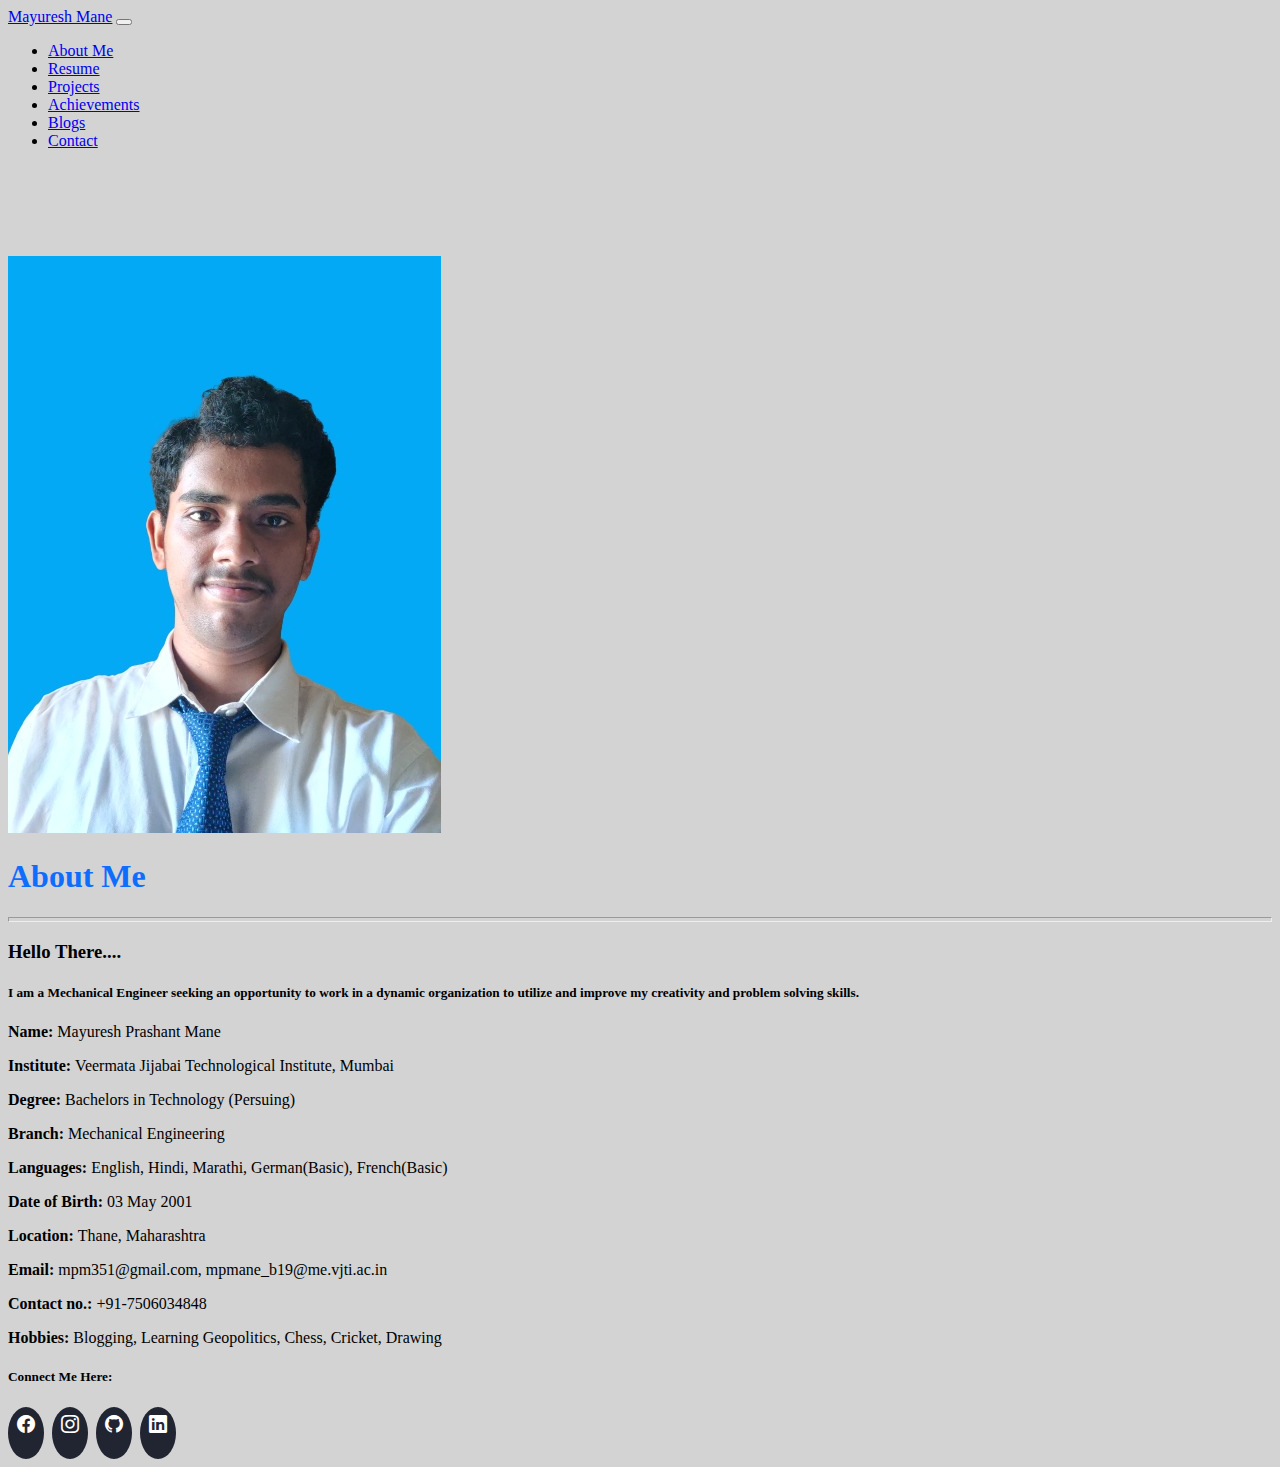
<file: index.html>
<!DOCTYPE html>
<html lang="en">
<head>
    <meta charset="UTF-8">
    <meta http-equiv="X-UA-Compatible" content="IE=edge">
    <meta name="viewport" content="width=device-width, initial-scale=1.0">
    <title>Mayuresh Mane</title>
    <link href="https://cdn.jsdelivr.net/npm/bootstrap@5.0.2/dist/css/bootstrap.min.css" rel="stylesheet" integrity="sha384-EVSTQN3/azprG1Anm3QDgpJLIm9Nao0Yz1ztcQTwFspd3yD65VohhpuuCOmLASjC" crossorigin="anonymous">
    <link rel="stylesheet" href="https://cdn.jsdelivr.net/npm/bootstrap-icons@1.8.1/font/bootstrap-icons.css">
    <link rel="stylesheet" href="style.css">
</head>
<body style="background-color: lightgray;">
    
    <!--Navigation Bar-->
    <nav class="navbar navbar-expand-lg navbar-dark bg-dark fixed-top border-bottom border-primary border-3 ">
        <span style="width: 30px;"></span>
        <a class="navbar-brand fs-3 text-primary" href="index.html" style="font-size: 40;">Mayuresh Mane</a>

        <button class="navbar-toggler" type="button" data-bs-toggle="collapse" data-bs-target="#navbarToggler" aria-controls="navbarTogglerDemo01" aria-expanded="false" aria-label="Toggle navigation">
          <span class="navbar-toggler-icon"></span>
        </button>

        <div class="collapse navbar-collapse justify-content-end align-center " id="navbarToggler">
            <ul class="navbar-nav mb-2 mb-lg-0">
              <li class="nav-item border-bottom border-3 border-primary">
                <a href="index.html" class="nav-link active">About Me</a>
              </li>
              <li class="nav-item">
                <a href="Resume.html" class="nav-link">Resume</a>
              </li>
              <li class="nav-item">
                <a href="Projects.html" class="nav-link">Projects</a>
              </li>
              <li class="nav-item">
                <a href="Achievements.html" class="nav-link">Achievements</a>
              </li>
              <li class="nav-item">
                <a href="Blogs.html" class="nav-link">Blogs</a>
              </li>
              <li class="nav-item">
                <a href="Contact.html" class="nav-link">Contact</a>
              </li>
            </ul>
          </div>
        
    </nav>

    <div style="height: 90px;"></div>

    <!--About Me Section-->
    <div class="card my-4 mx-4 border border-4 border-primary">
        <div class="row g-0">
          <div class="col-md-3">
            <img src="assets/Profile-removebg-preview.jpg" class="img-fluid" alt="...">
          </div>
          <div class="col-md-9">
            <div class="card-body">
              <h1 class="card-title" style="color: #0d6efd;">About Me</h1>
              <hr style="color: #0d6efd; height: 3px;">
              <h3>Hello There....</h3>
              <h5>I am a Mechanical Engineer seeking an opportunity to work in a dynamic organization to utilize and improve my creativity and problem solving skills.</h5>
              <div class="row">
                <div class="col-6">
                  <p><b>Name: </b>Mayuresh Prashant Mane</p>
                  <p><b>Institute: </b>Veermata Jijabai Technological Institute, Mumbai</p>
                  <p><b>Degree: </b>Bachelors in Technology (Persuing)</p>
                  <p><b>Branch: </b>Mechanical Engineering</p>
                  <p><b>Languages: </b>English, Hindi, Marathi, German(Basic), French(Basic)</p>
                </div>
                <div class="col-6">
                  <p><b>Date of Birth: </b>03 May 2001</p>
                  <p><b>Location: </b>Thane, Maharashtra</p>
                  <p><b>Email: </b>mpm351@gmail.com, mpmane_b19@me.vjti.ac.in</p>
                  <p><b>Contact no.: </b>+91-7506034848</p>
                  <p><b>Hobbies: </b>Blogging, Learning Geopolitics, Chess, Cricket, Drawing</p>
                </div>
              </div>
              <h5>Connect Me Here:</h5>
              <div class="social-links mt-3 ">
                <a href="https://www.facebook.com/mayuresh.mane.31/" style="size: 30px;"><i class="bi bi-facebook bi-3"></i></a>
                <a href="https://www.instagram.com/mayuresh.mane.31/" ><i class="bi bi-instagram"></i></a>
                <a href="https://github.com/Mayuresh351" ><i class="bi bi-github"></i></a>
                <a href="https://www.linkedin.com/in/mayuresh-mane-719224189/"><i class="bi bi-linkedin"></i></a>
              </div>
            </div>
          </div>
        </div>
      </div>

    <!--JQuery links-->
    <script src="https://cdn.jsdelivr.net/npm/@popperjs/core@2.9.2/dist/umd/popper.min.js" integrity="sha384-IQsoLXl5PILFhosVNubq5LC7Qb9DXgDA9i+tQ8Zj3iwWAwPtgFTxbJ8NT4GN1R8p" crossorigin="anonymous"></script>
    <script src="https://cdn.jsdelivr.net/npm/bootstrap@5.0.2/dist/js/bootstrap.min.js" integrity="sha384-cVKIPhGWiC2Al4u+LWgxfKTRIcfu0JTxR+EQDz/bgldoEyl4H0zUF0QKbrJ0EcQF" crossorigin="anonymous"></script>
</body>
</html>
</file>
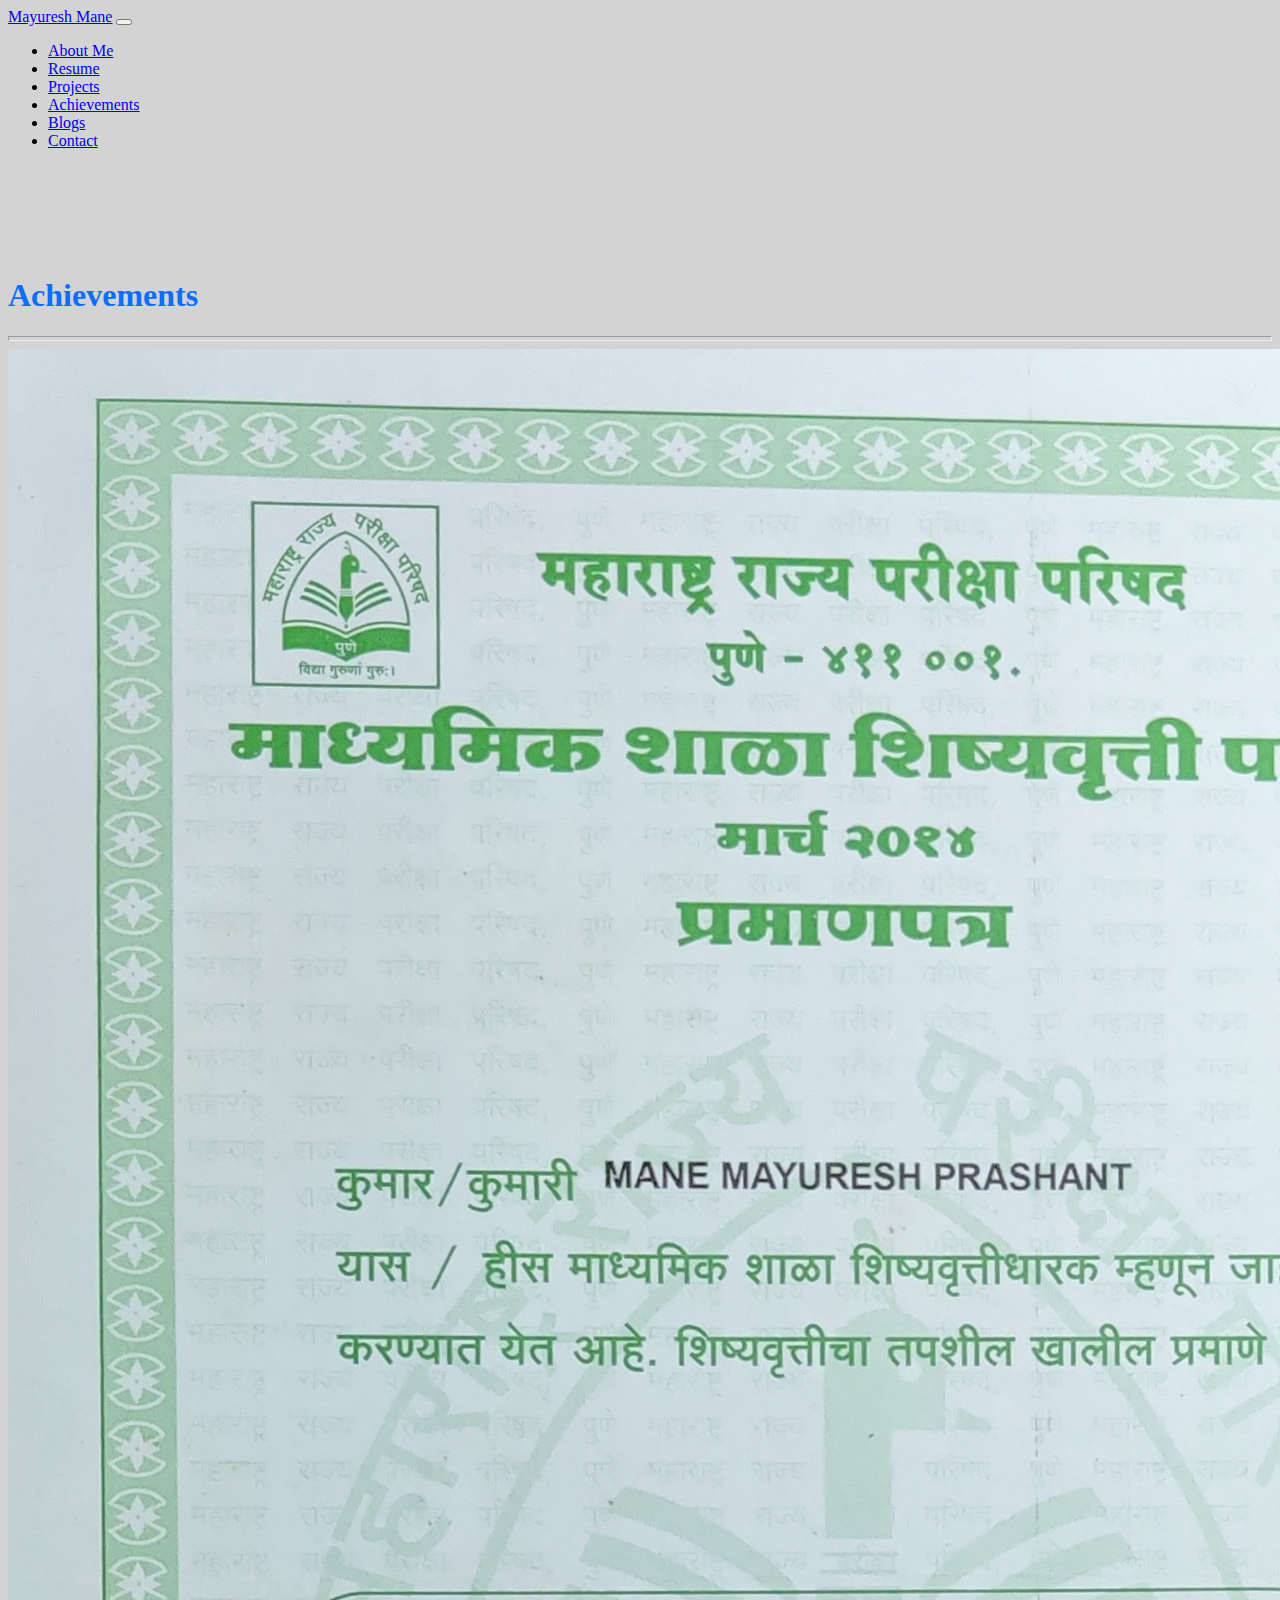
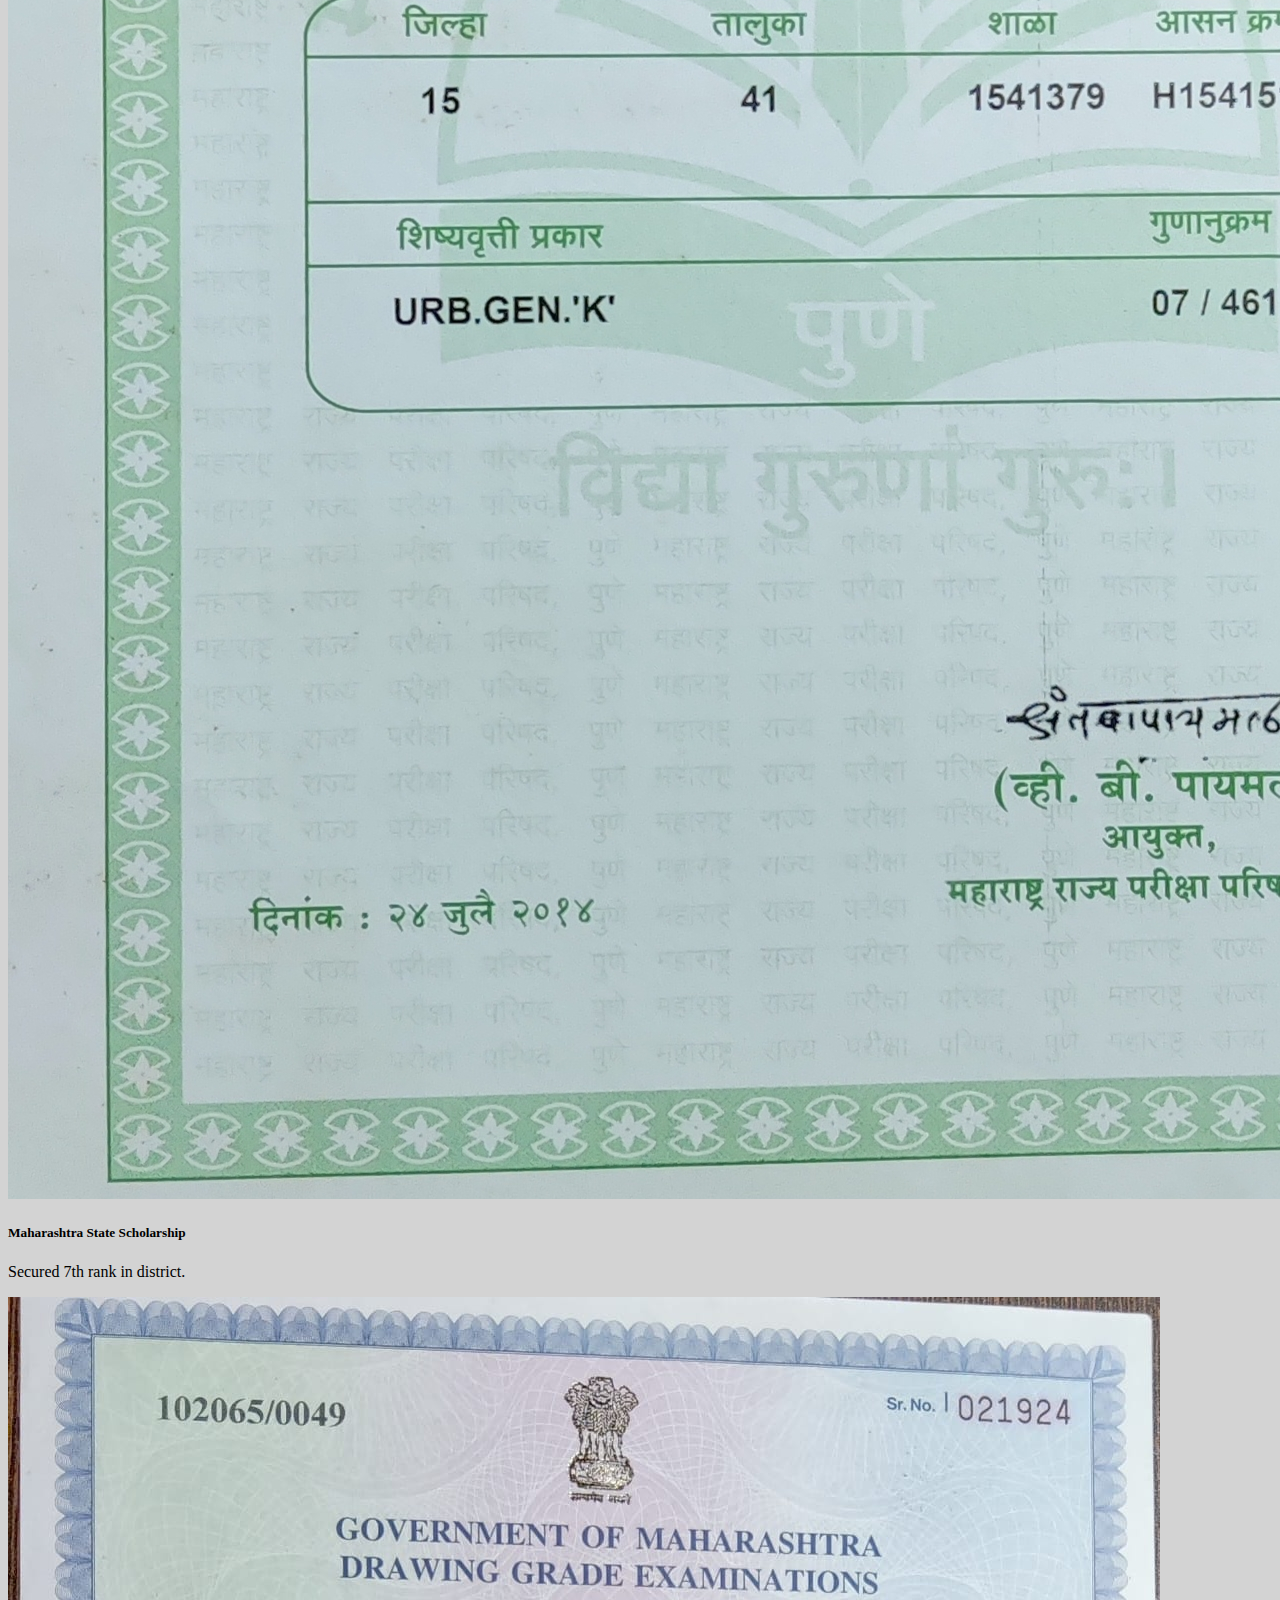
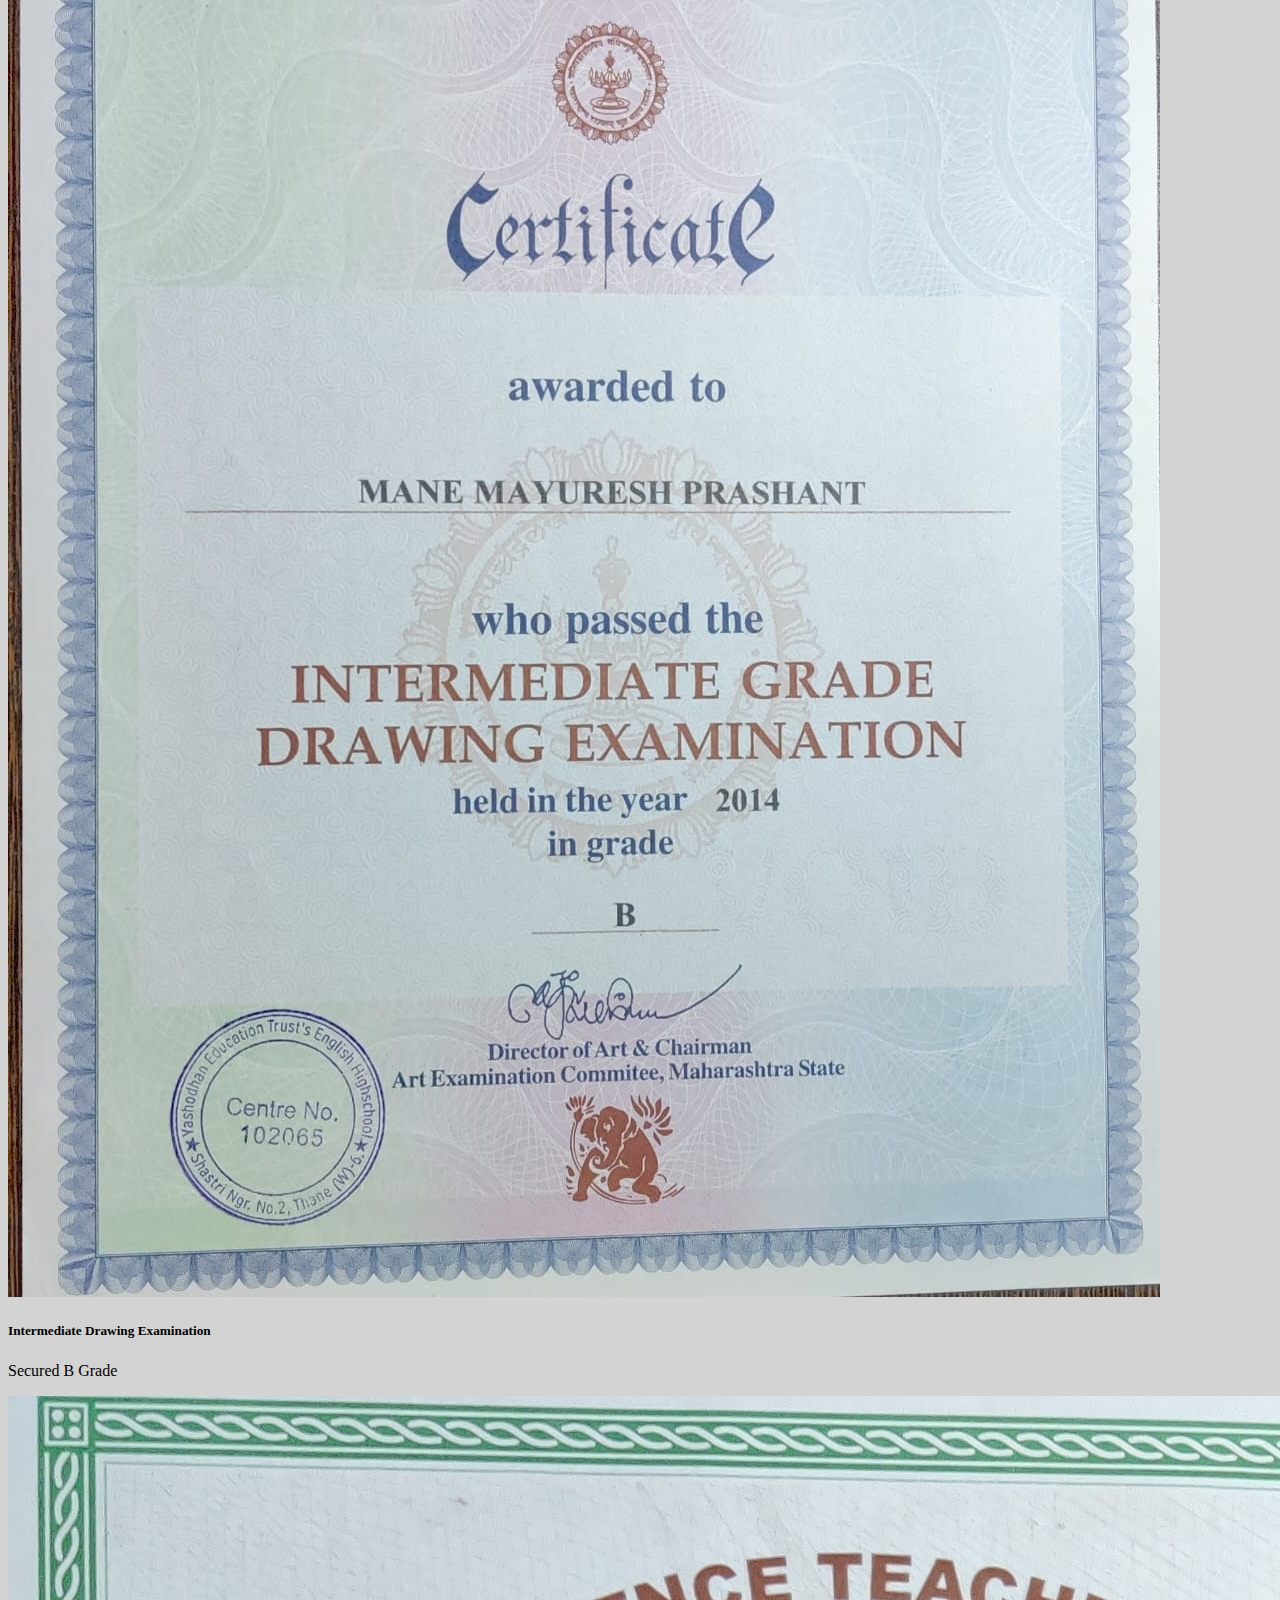
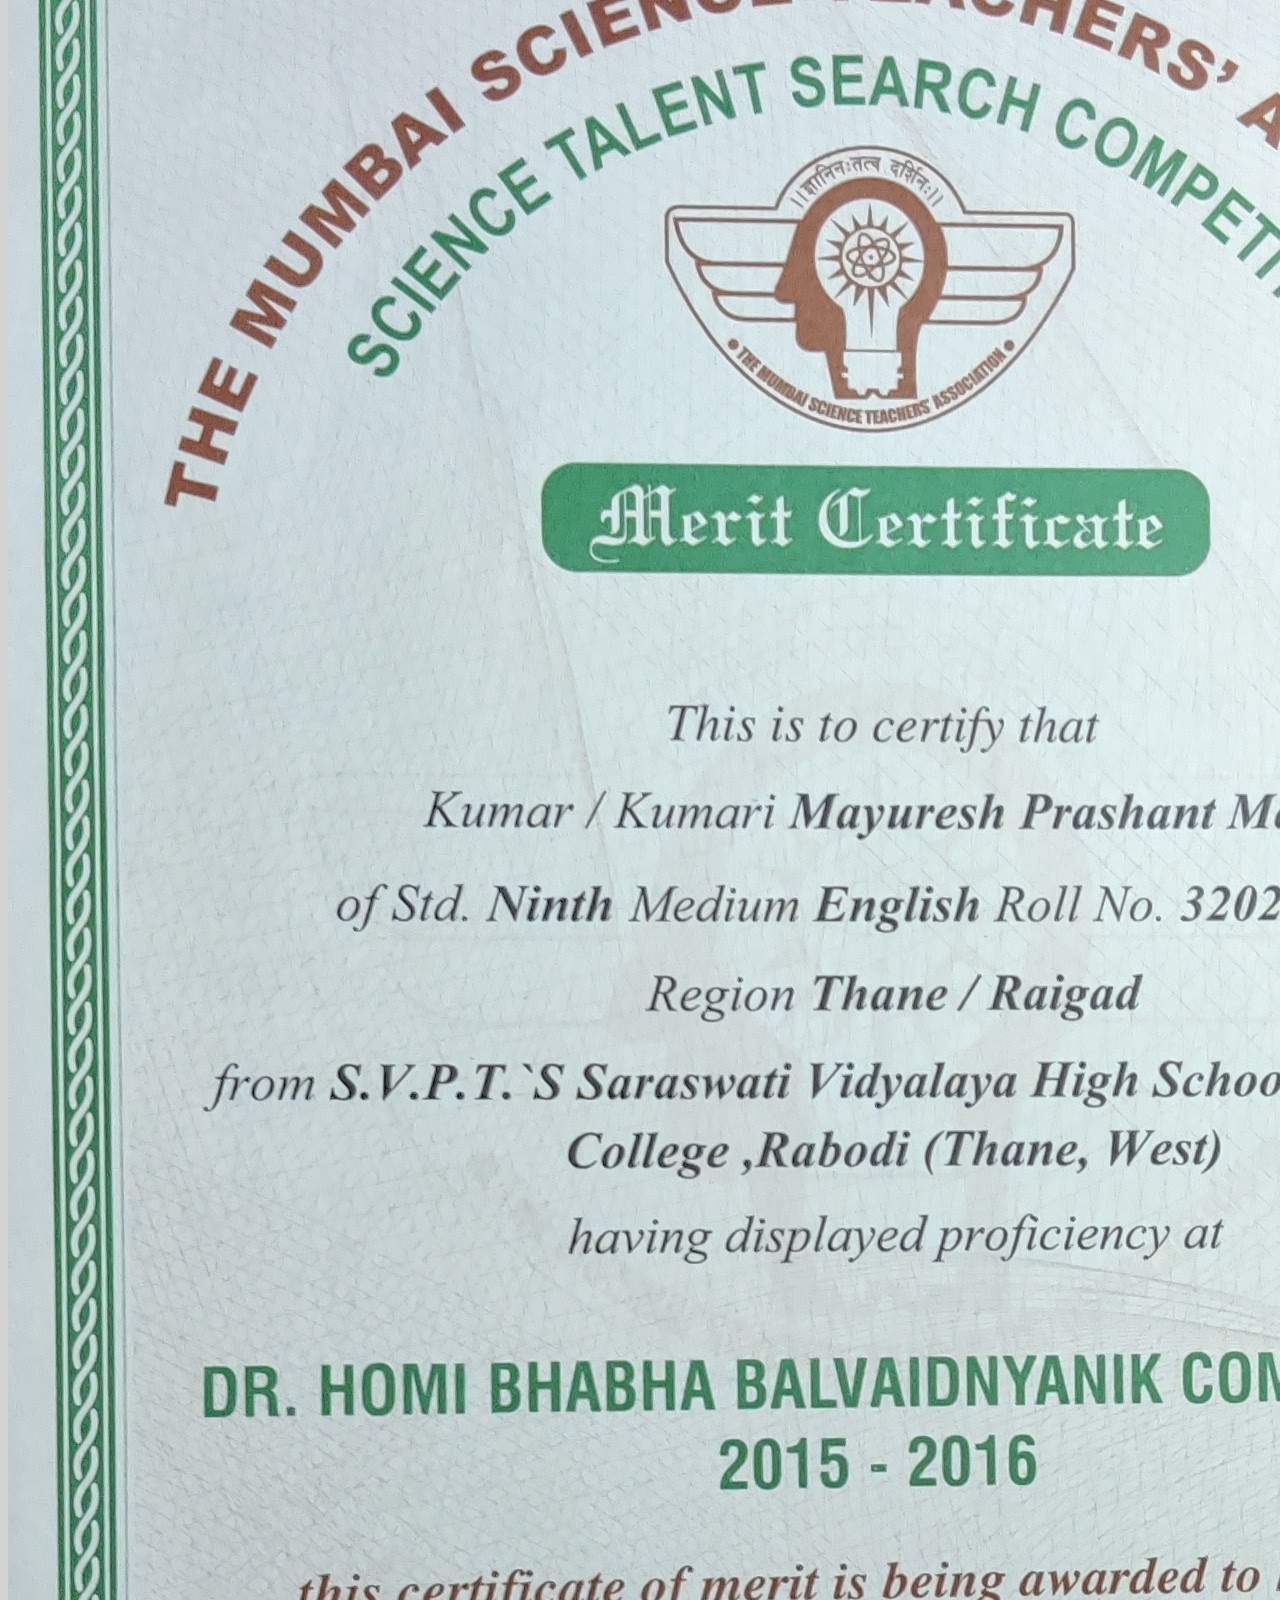
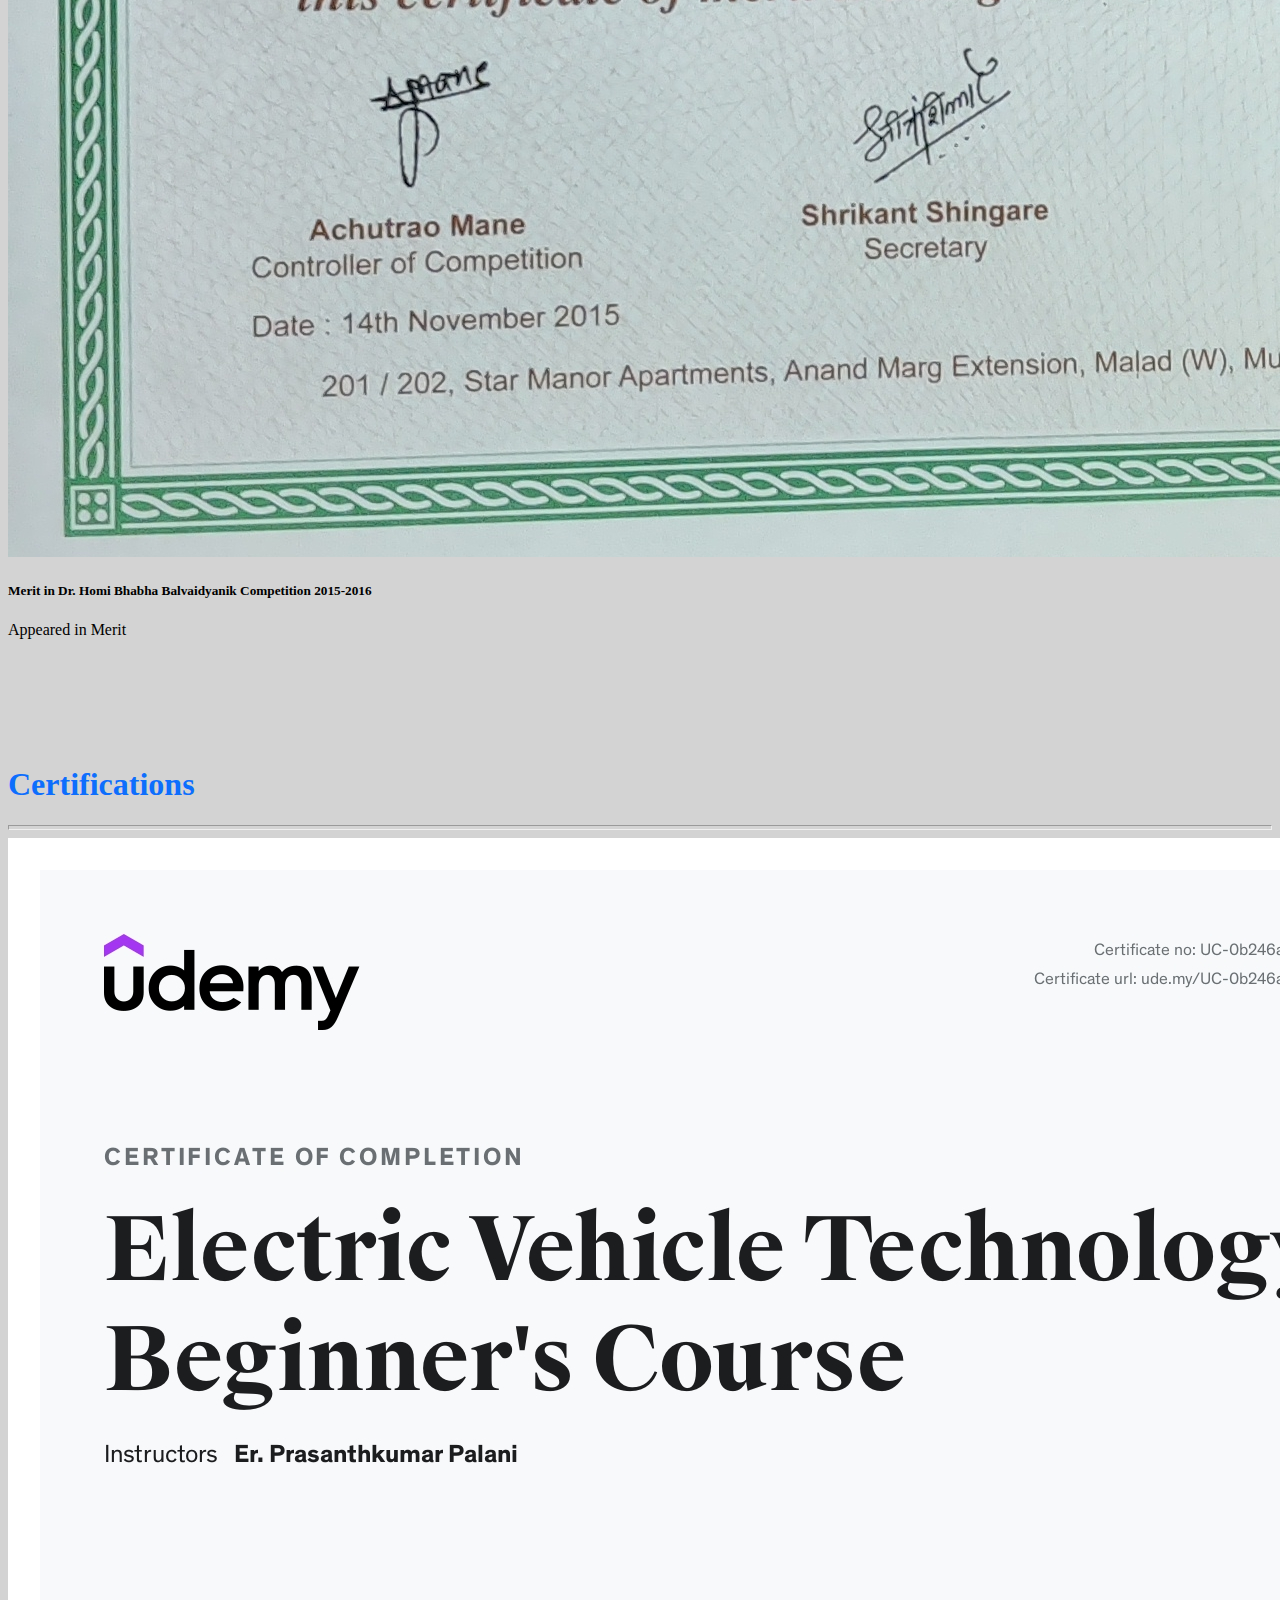
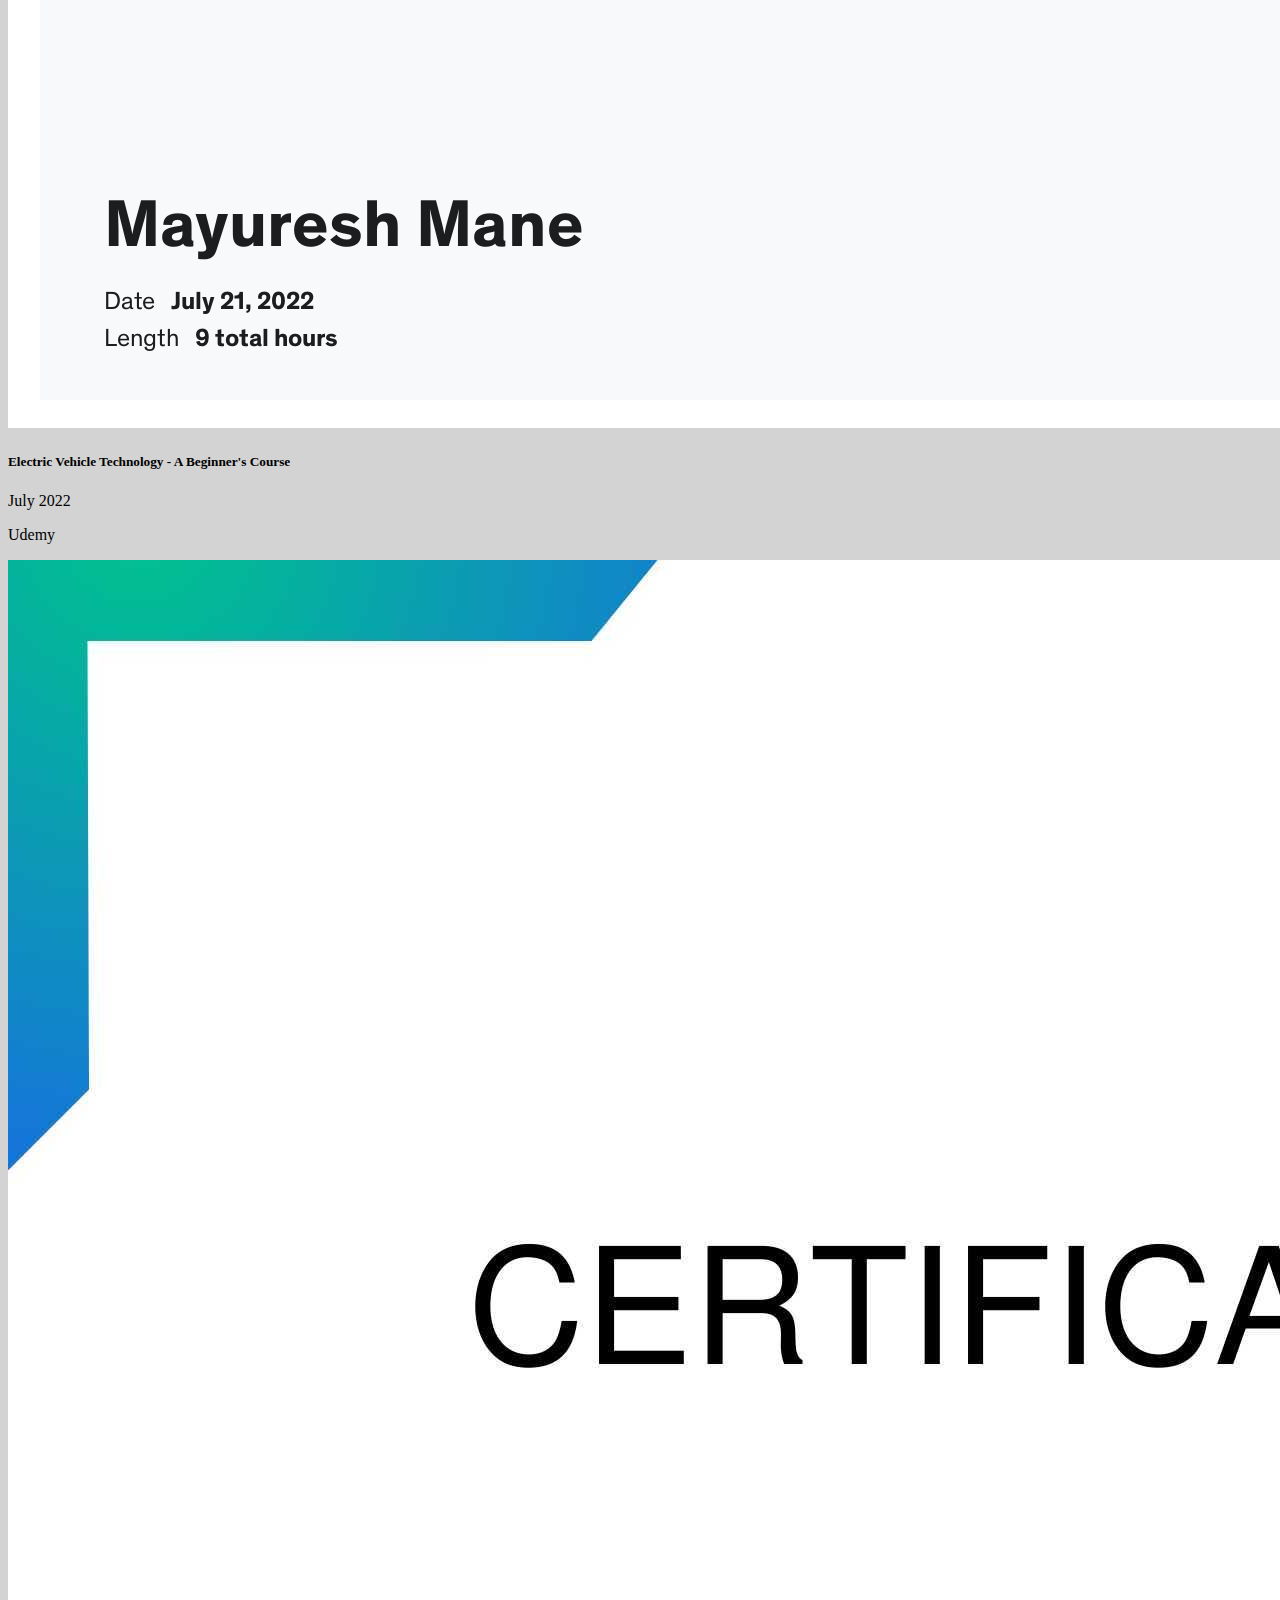
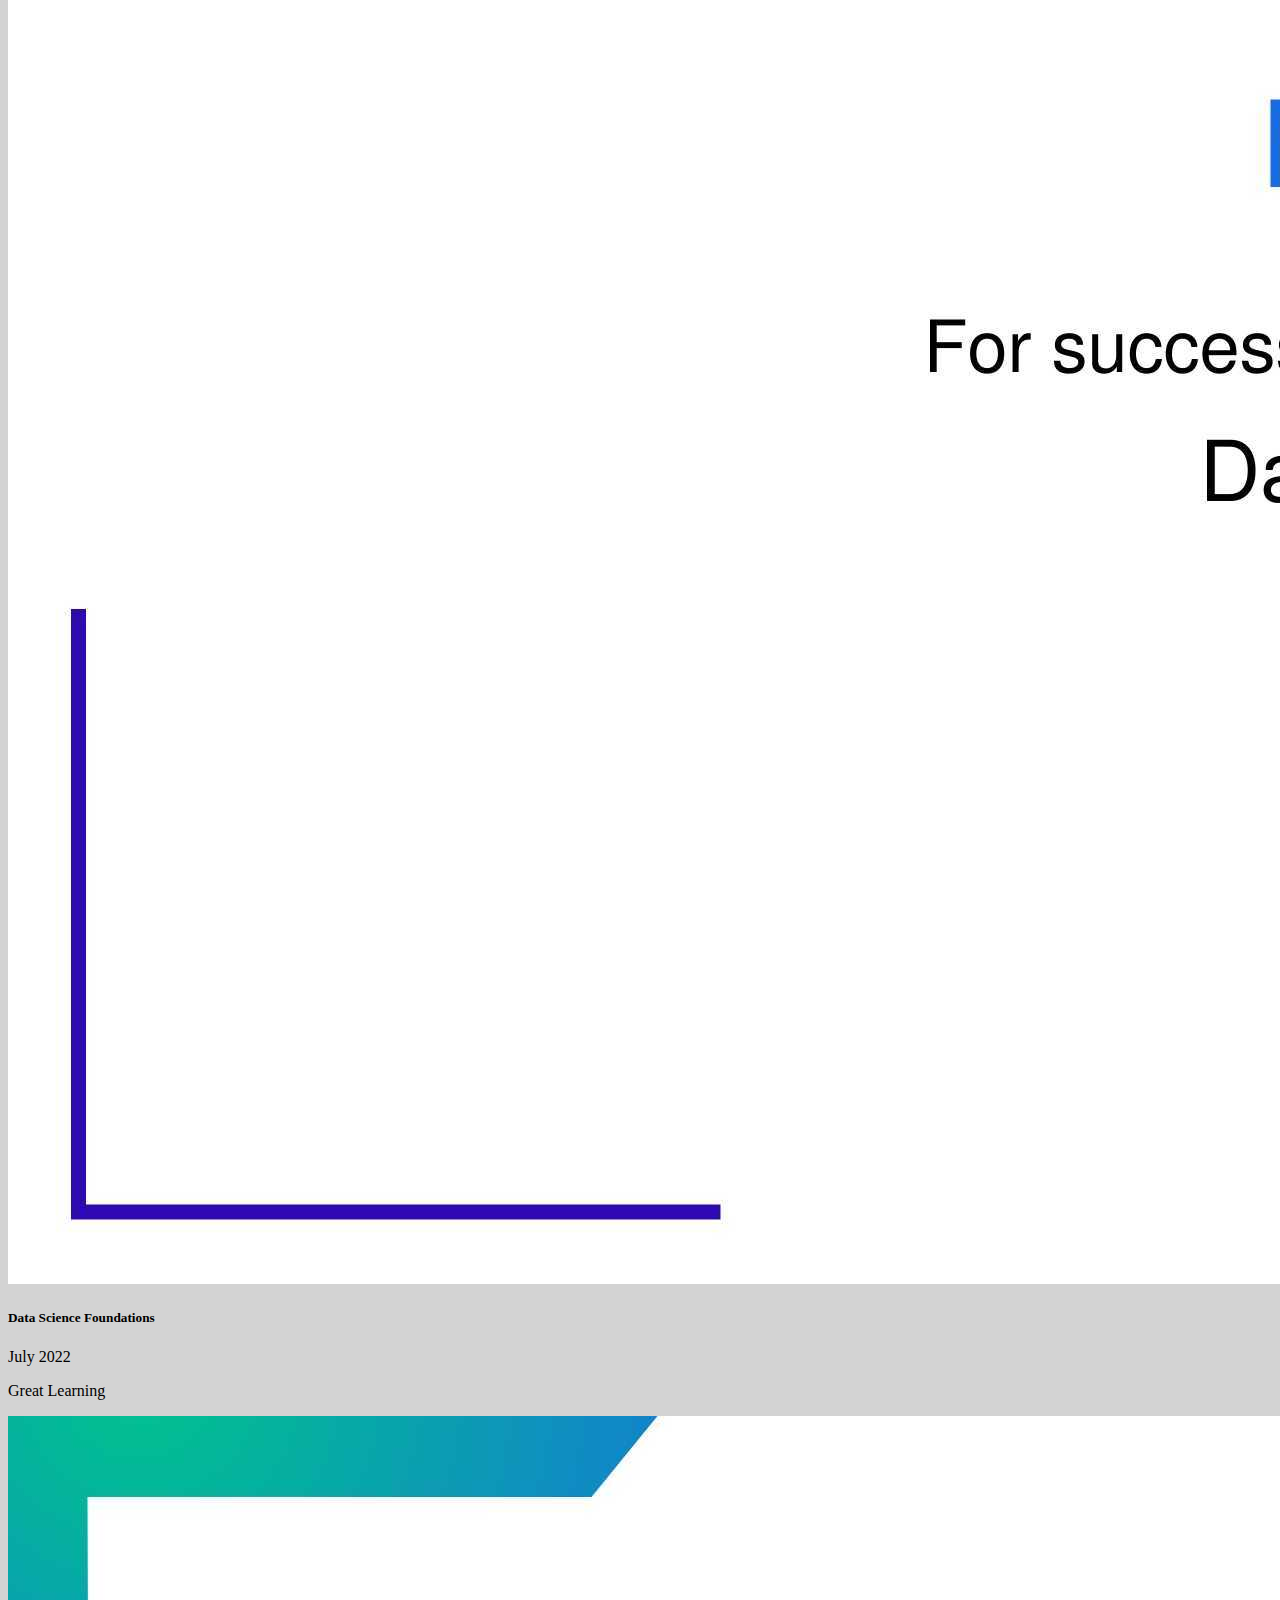
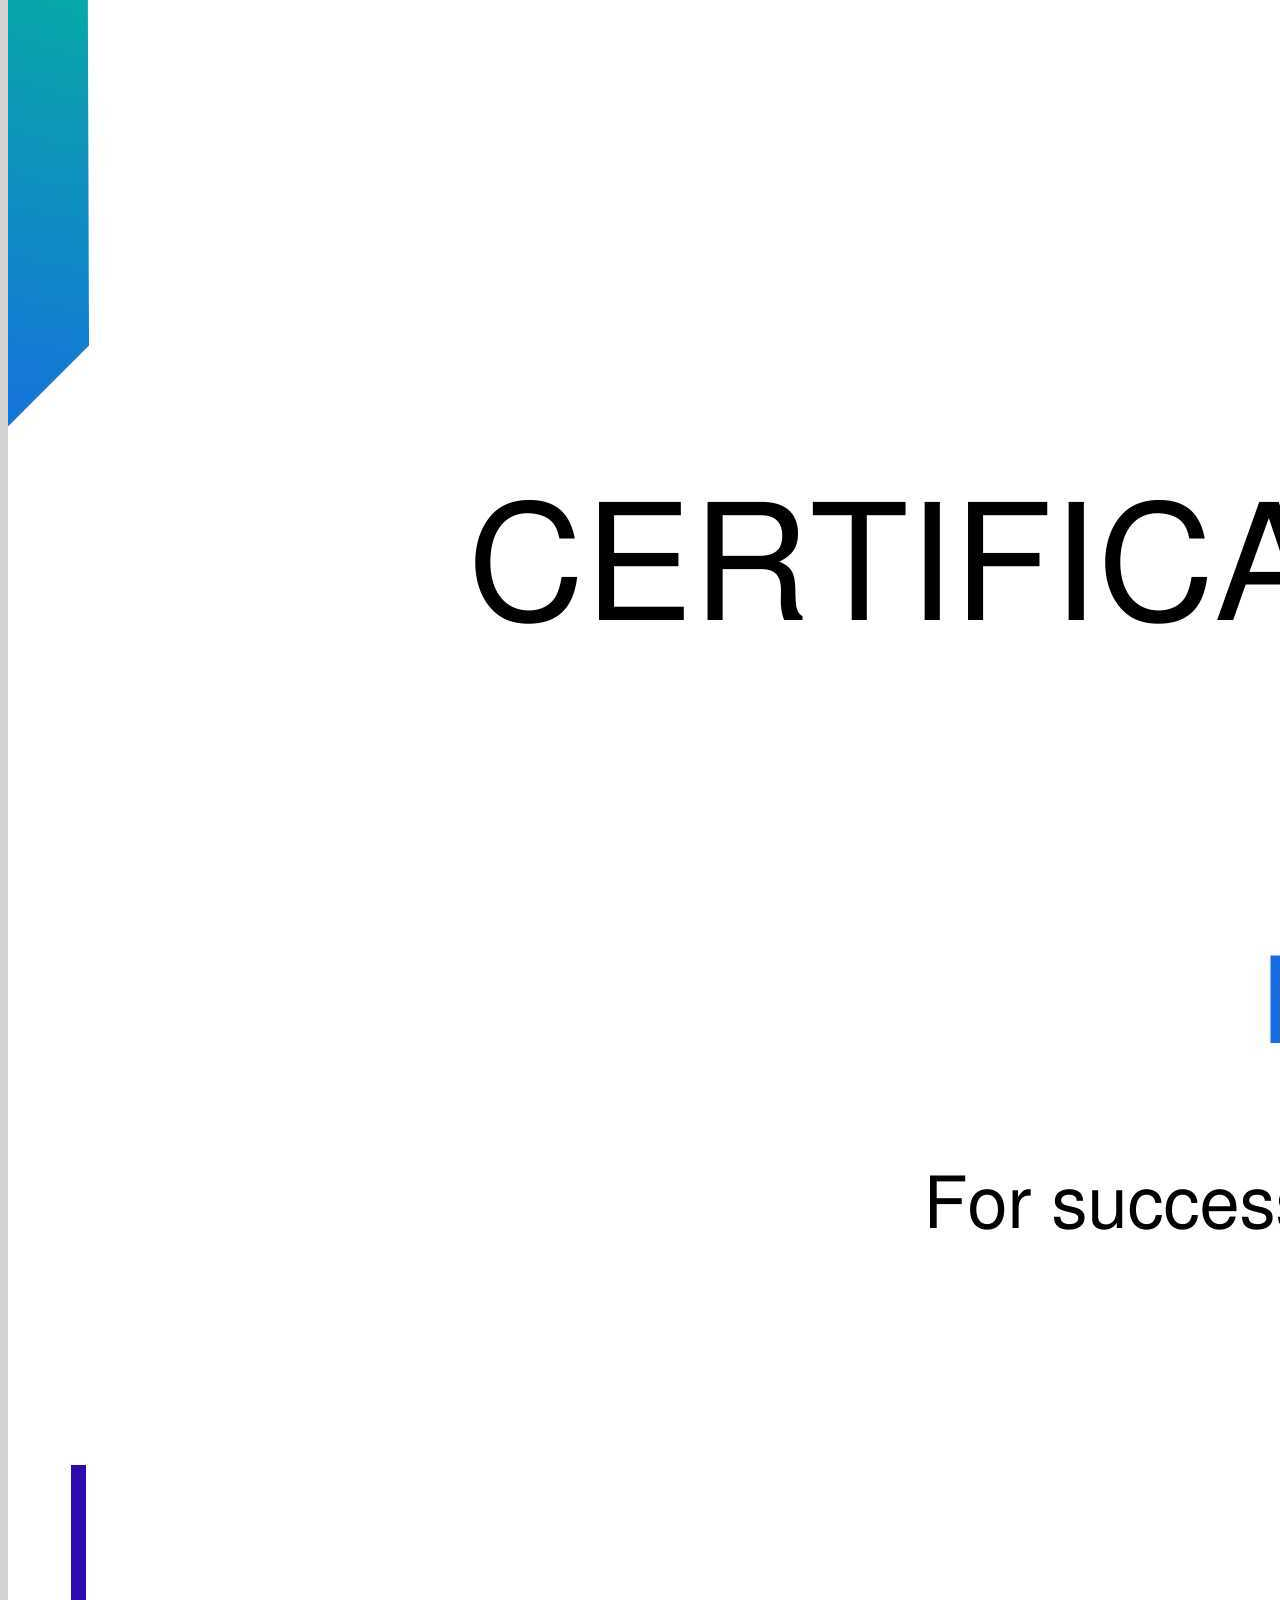
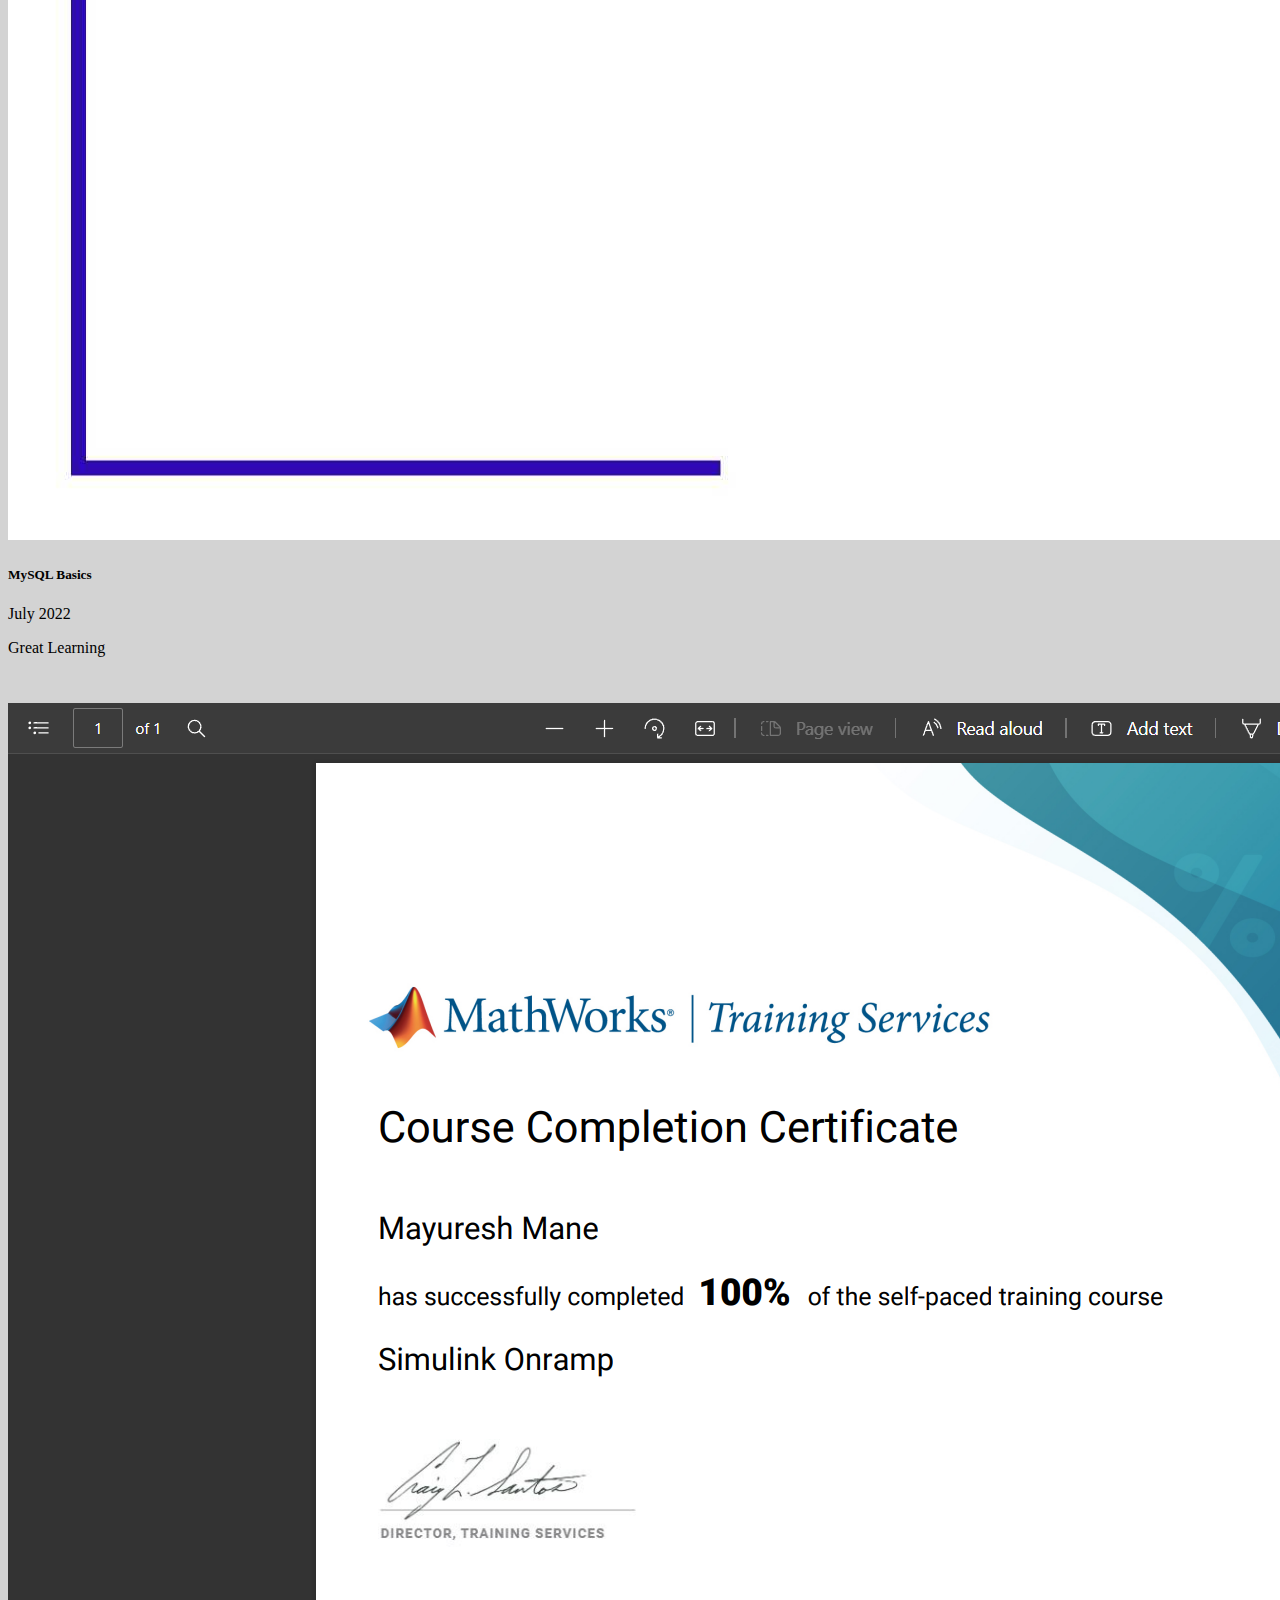
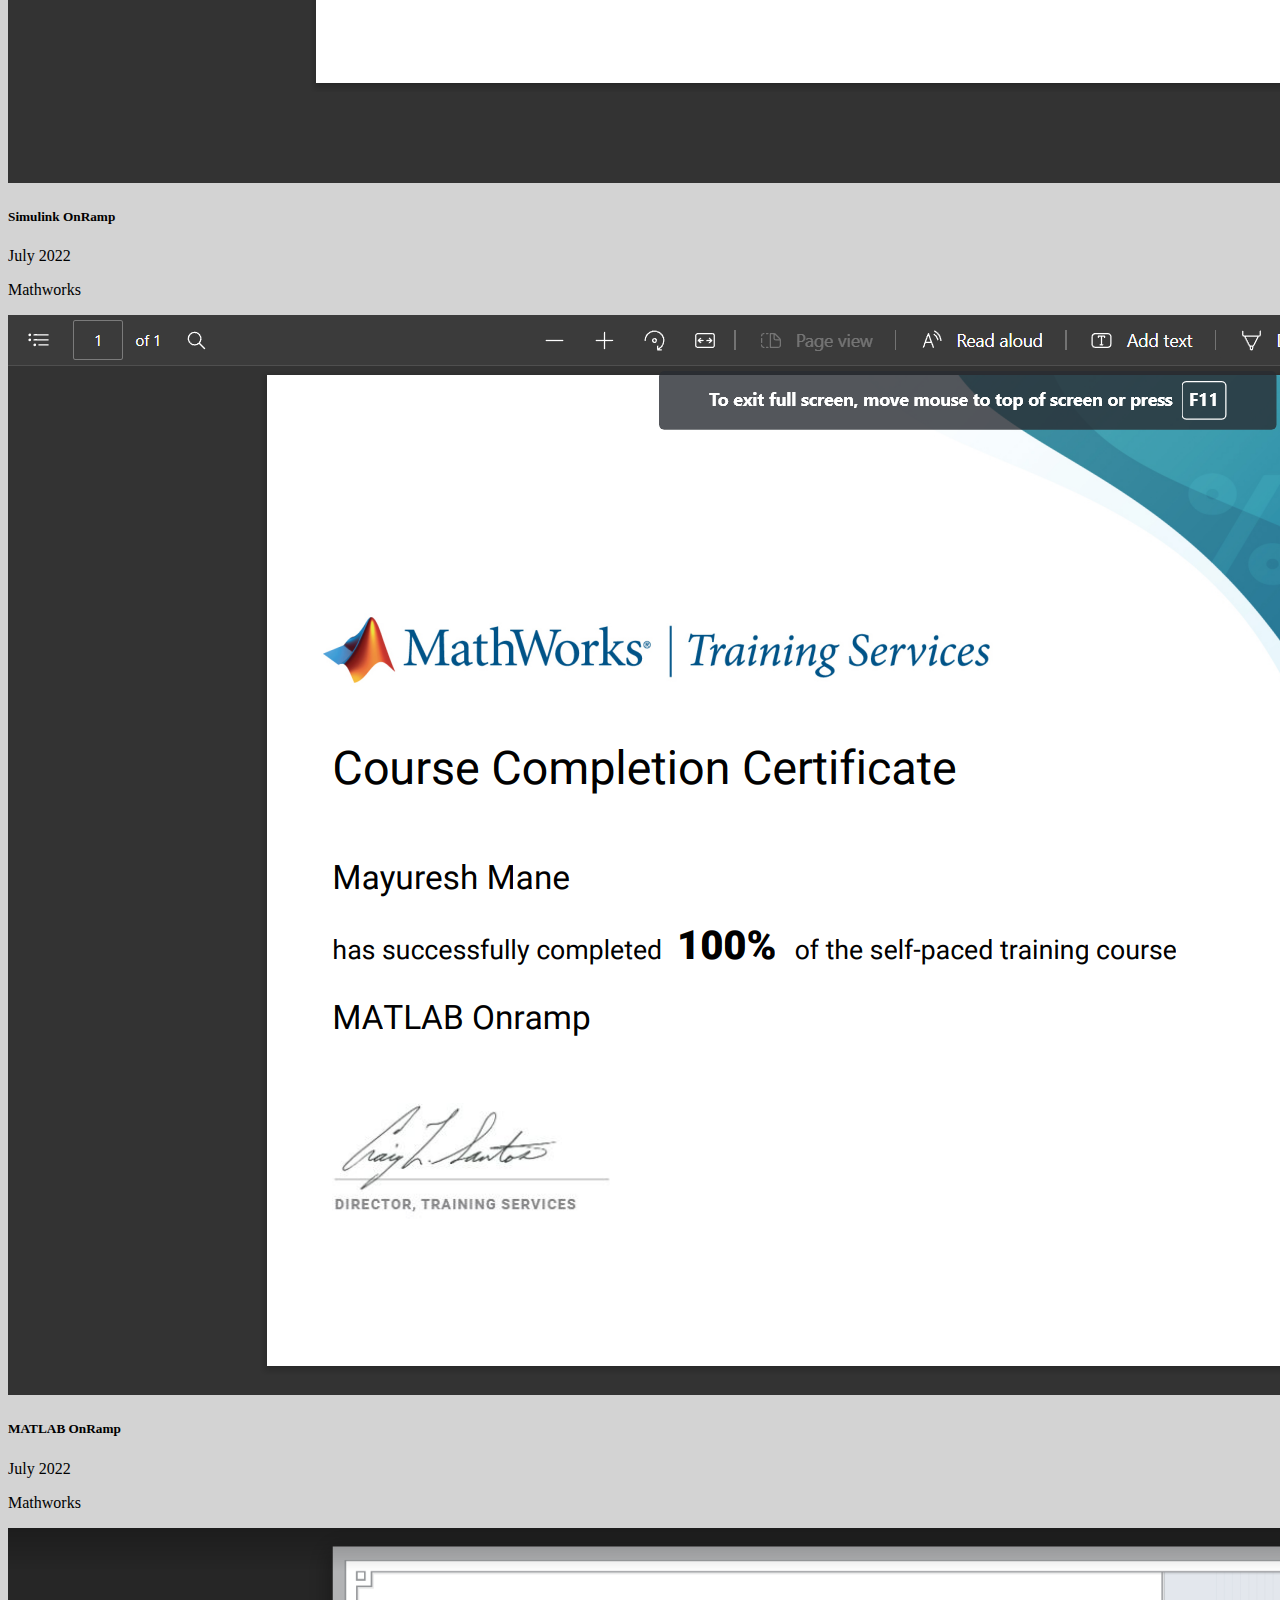
<file: Achievements.html>
<!DOCTYPE html>
<html lang="en">
<head>
    <meta charset="UTF-8">
    <meta http-equiv="X-UA-Compatible" content="IE=edge">
    <meta name="viewport" content="width=device-width, initial-scale=1.0">
    <title>Mayuresh Mane</title>
    <link href="https://cdn.jsdelivr.net/npm/bootstrap@5.0.2/dist/css/bootstrap.min.css" rel="stylesheet" integrity="sha384-EVSTQN3/azprG1Anm3QDgpJLIm9Nao0Yz1ztcQTwFspd3yD65VohhpuuCOmLASjC" crossorigin="anonymous">
</head>
<body style="background-color: lightgray;">
    
    <!--Navigation Bar-->
    <nav class="navbar navbar-expand-lg navbar-dark bg-dark fixed-top border-bottom border-primary border-3 ">
        <span style="width: 30px;"></span>
        <a class="navbar-brand fs-3 text-primary" href="index.html" style="font-size: 40;">Mayuresh Mane</a>

        <button class="navbar-toggler" type="button" data-bs-toggle="collapse" data-bs-target="#navbarToggler" aria-controls="navbarTogglerDemo01" aria-expanded="false" aria-label="Toggle navigation">
          <span class="navbar-toggler-icon"></span>
        </button>

        <div class="collapse navbar-collapse justify-content-end align-center " id="navbarToggler">
            <ul class="navbar-nav">
              <li class="nav-item ">
                <a href="index.html" class="nav-link">About Me</a>
              </li>
              <li class="nav-item ">
                <a href="Resume.html" class="nav-link">Resume</a>
              </li>
              <li class="nav-item">
                <a href="Projects.html" class="nav-link">Projects</a>
              </li>
              <li class="nav-item border-bottom border-3 border-primary">
                <a href="Achievements.html" class="nav-link active">Achievements</a>
              </li>
              <li class="nav-item">
                <a href="Blogs.html" class="nav-link">Blogs</a>
              </li>
              <li class="nav-item ">
                <a href="Contact.html" class="nav-link">Contact</a>
              </li>
            </ul>
          </div>
    </nav>

    <div style="height: 90px;"></div>

    <!--Content-->
    <div class="mx-4 my-4">
      <h1 style="color: #0d6efd;">Achievements</h1>
      <hr style="color: #0d6efd; height: 3px;">

      <div class="card-group">
        <div class="card bg-dark border-primary border-3 mx-2">
          <img src="assets/Certificate/Scholarship.jpg" class="card-img-top" alt="...">
          <div class="card-body">
            <h5 class="card-title text-light">Maharashtra State Scholarship</h5>
            <p class="card-text text-light">Secured 7th rank in district.</p>
          </div>
        </div>
        <div class="card bg-dark border-primary border-3 mx-2">
          <img src="assets/Certificate/Intermediate.jpeg" class="card-img-top" alt="...">
          <div class="card-body">
            <h5 class="card-title text-light">Intermediate Drawing Examination</h5>
            <p class="card-text text-light">Secured B Grade</p>
          </div>
        </div>
        <div class="card bg-dark border-primary border-3 mx-2">
          <img src="assets/Certificate/Homi_Bhabha.jpg" class="card-img-top" alt="...">
          <div class="card-body">
            <h5 class="card-title text-light">Merit in Dr. Homi Bhabha Balvaidyanik Competition 2015-2016</h5>
            <p class="card-text text-light">Appeared in Merit</p>
          </div>
        </div>
      </div>

      <div style="height: 90px;"></div>
      <h1 style="color: #0d6efd;">Certifications</h1>
      <hr style="color: #0d6efd; height: 3px;">
      <div class="card-group">
        <div class="card bg-dark border-primary border-3 mx-2">
          <img src="assets/Certificate/Electric_Vehicles.jpg" class="card-img-top" alt="...">
          <div class="card-body">
            <h5 class="card-title text-light">Electric Vehicle Technology - A Beginner's Course</h5>
            <p class="card-text text-light">July 2022</p>
            <p  class="card-text text-light">Udemy</p>
          </div>
        </div>
        <div class="card bg-dark border-primary border-3 mx-2">
          <img src="assets/Certificate/Data_Science_Foundations.jpg" class="card-img-top" alt="...">
          <div class="card-body">
            <h5 class="card-title text-light">Data Science Foundations</h5>
            <p class="card-text text-light">July 2022</p>
            <p class="card-text text-light">Great Learning</p>
          </div>
        </div>
        <div class="card bg-dark border-primary border-3 mx-2">
          <img src="assets/Certificate/MySQL_Basics.jpg" class="card-img-top" alt="...">
          <div class="card-body">
            <h5 class="card-title text-light">MySQL Basics</h5>
            <p class="card-text text-light">July 2022</p>
            <p class="card-text text-light">Great Learning</p>
          </div>
        </div>
      </div>

      <div style="height: 30px;"></div>

      <div class="card-group">
        <div class="card bg-dark border-primary border-3 mx-2">
          <img src="assets/Certificate/Simulink.png" class="card-img-top" alt="...">
          <div class="card-body">
            <h5 class="card-title text-light">Simulink OnRamp</h5>
            <p class="card-text text-light">July 2022</p>
            <p class="card-text text-light">Mathworks</p>
          </div>
        </div>
        <div class="card bg-dark border-primary border-3 mx-2">
          <img src="assets/Certificate/Matlab.png" class="card-img-top" alt="...">
          <div class="card-body">
            <h5 class="card-title text-light">MATLAB OnRamp</h5>
            <p class="card-text text-light">July 2022</p>
            <p class="card-text text-light">Mathworks</p>
          </div>
        </div>
        <div class="card bg-dark border-primary border-3 mx-2">
          <img src="assets/Certificate/Nanotechnology.png" class="card-img-top" alt="...">
          <div class="card-body">
            <h5 class="card-title text-light">NanoTechnology and Nanosensors, Part 1</h5>
            <p class="card-text text-light">July 2020</p>
            <p class="card-text text-light">Coursera: Israel Institute of Technology, Israel</p>
          </div>
        </div>
      </div>
      
     </div>

    <!--JQuery links-->
    <script src="https://cdn.jsdelivr.net/npm/@popperjs/core@2.9.2/dist/umd/popper.min.js" integrity="sha384-IQsoLXl5PILFhosVNubq5LC7Qb9DXgDA9i+tQ8Zj3iwWAwPtgFTxbJ8NT4GN1R8p" crossorigin="anonymous"></script>
    <script src="https://cdn.jsdelivr.net/npm/bootstrap@5.0.2/dist/js/bootstrap.min.js" integrity="sha384-cVKIPhGWiC2Al4u+LWgxfKTRIcfu0JTxR+EQDz/bgldoEyl4H0zUF0QKbrJ0EcQF" crossorigin="anonymous"></script>
   
</body>
</html>
</file>
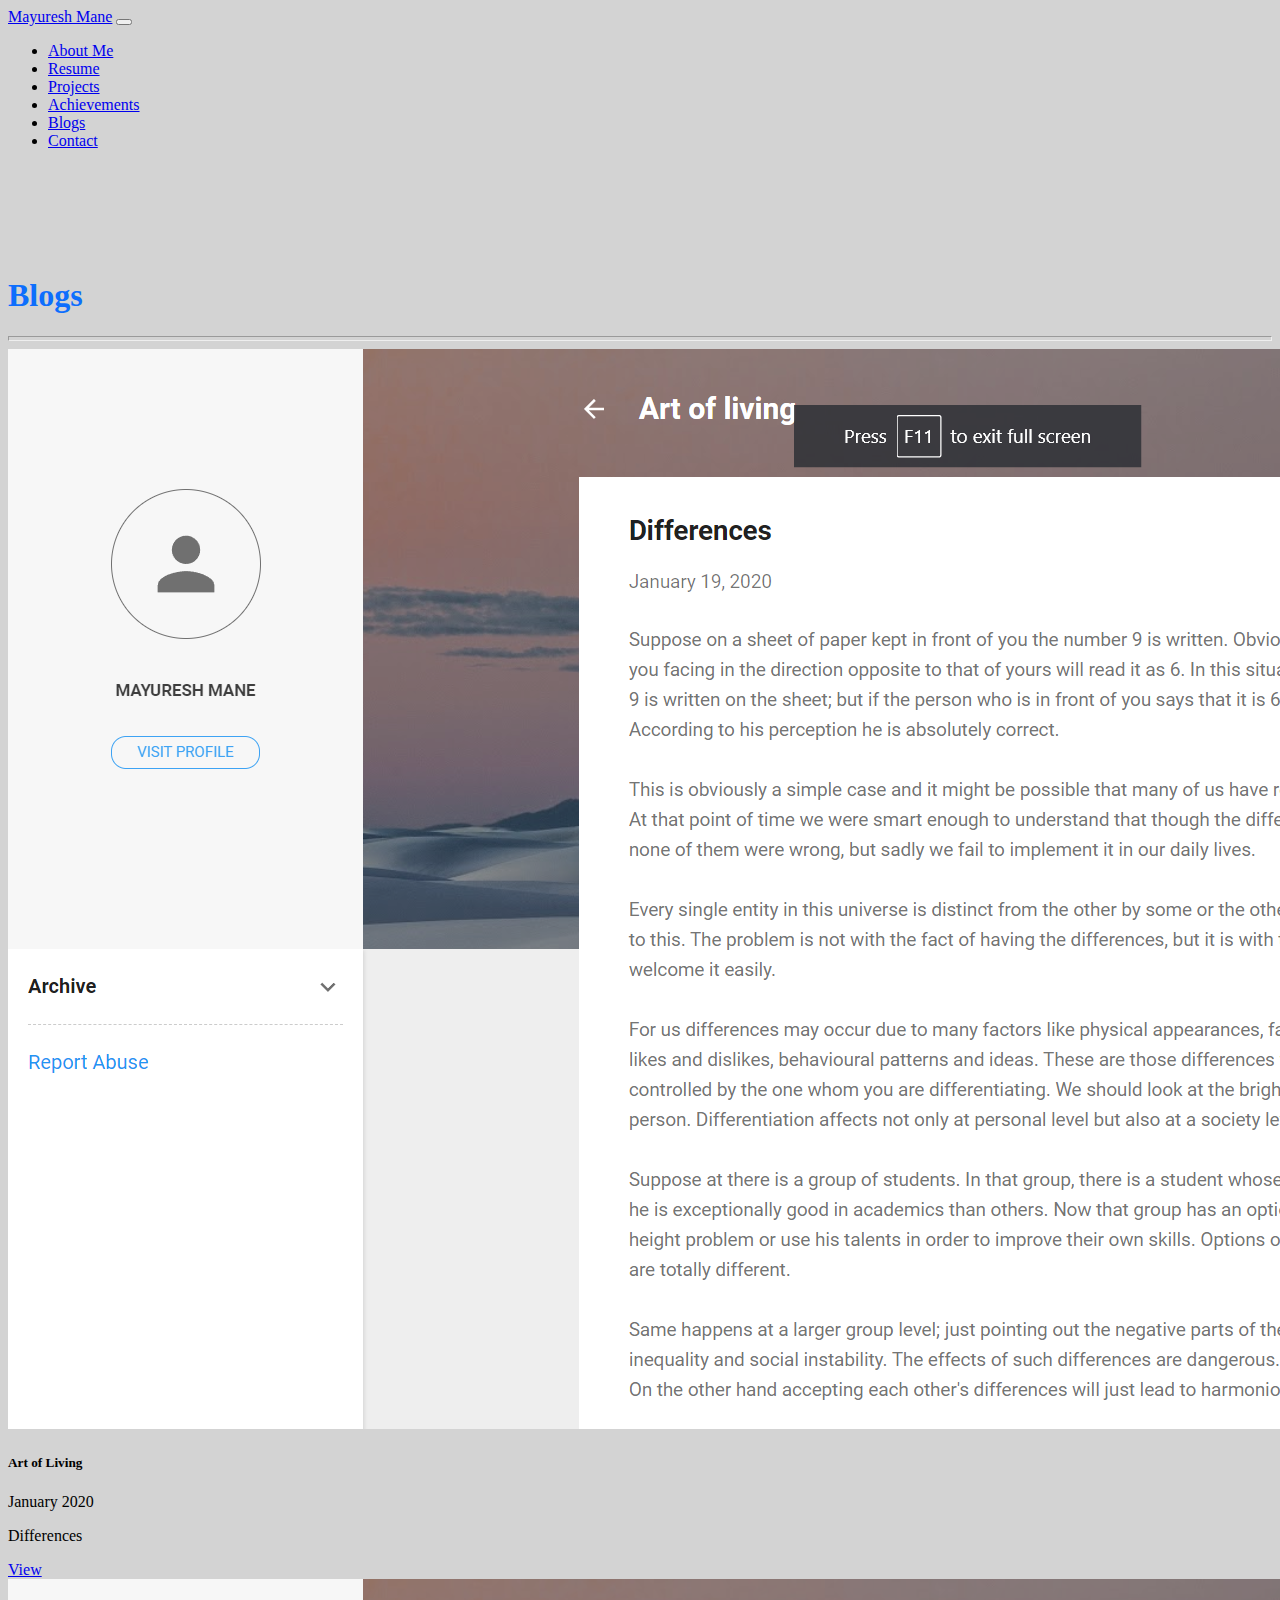
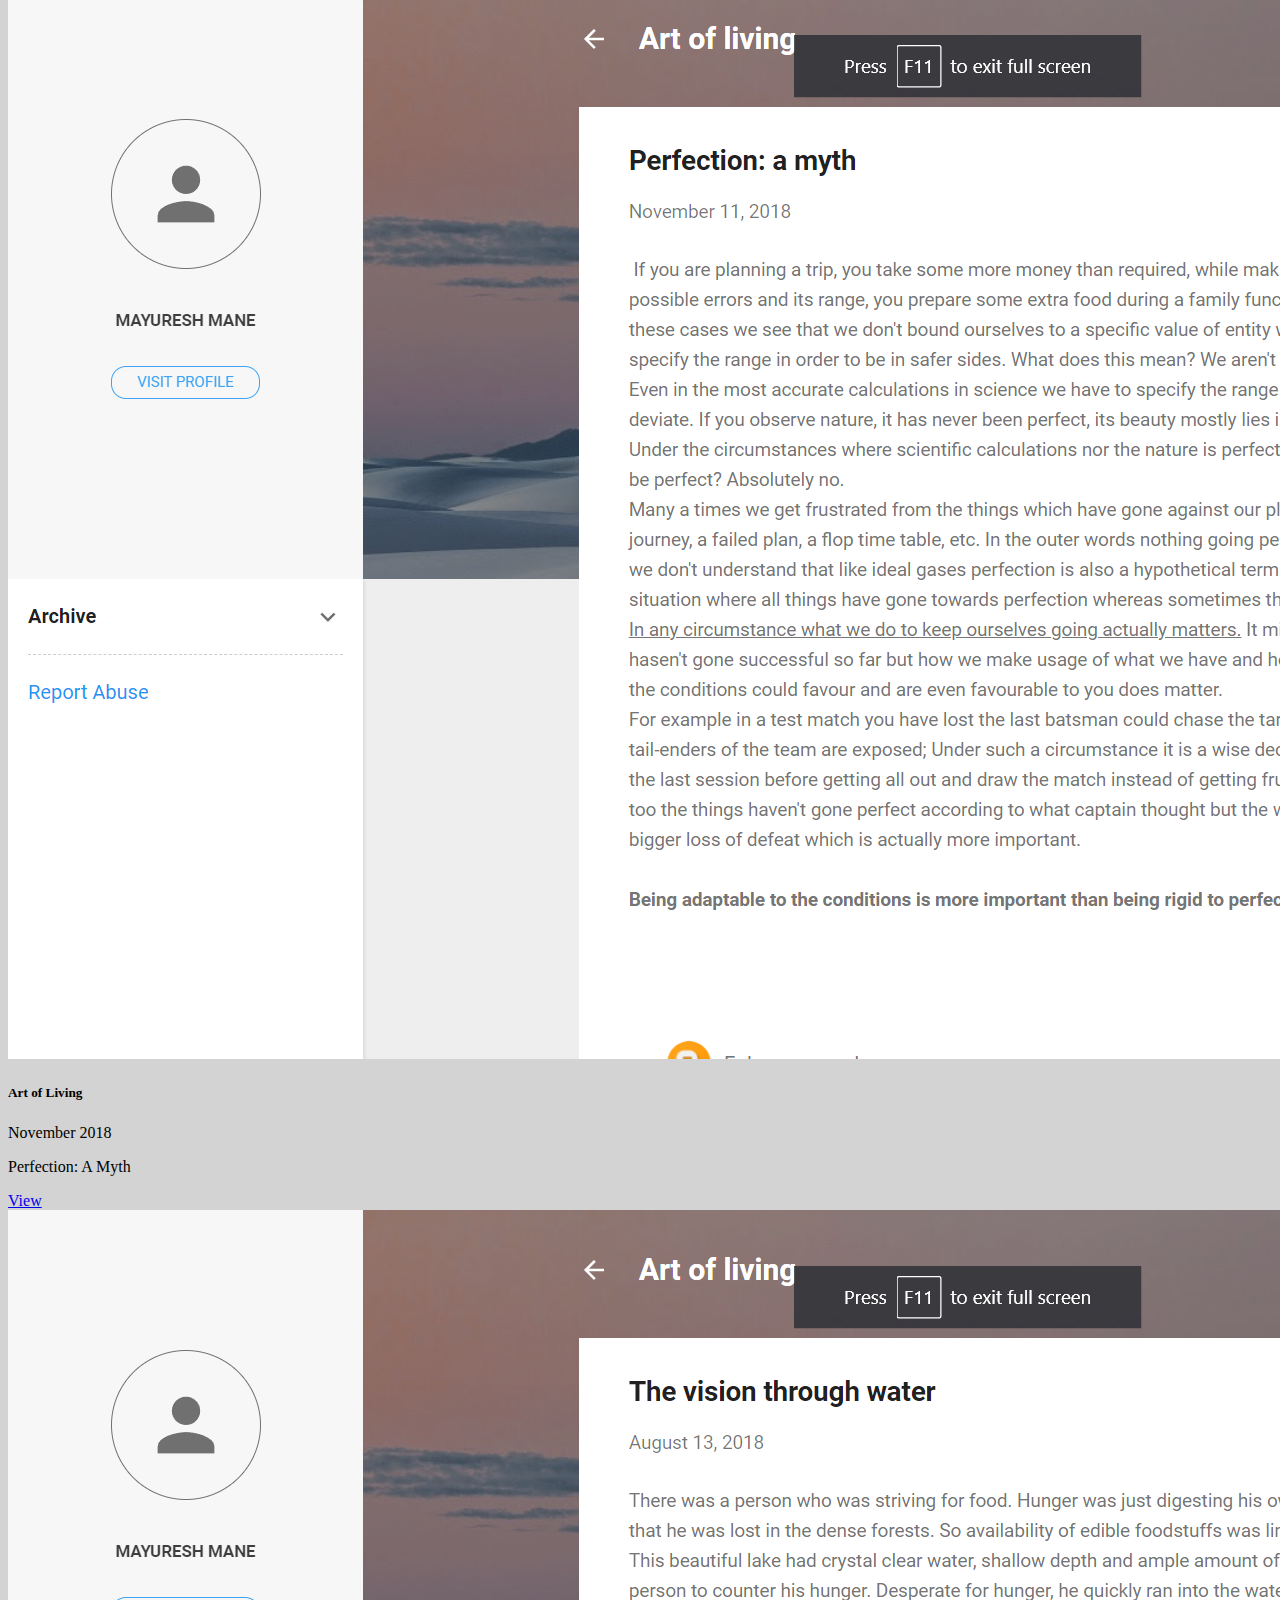
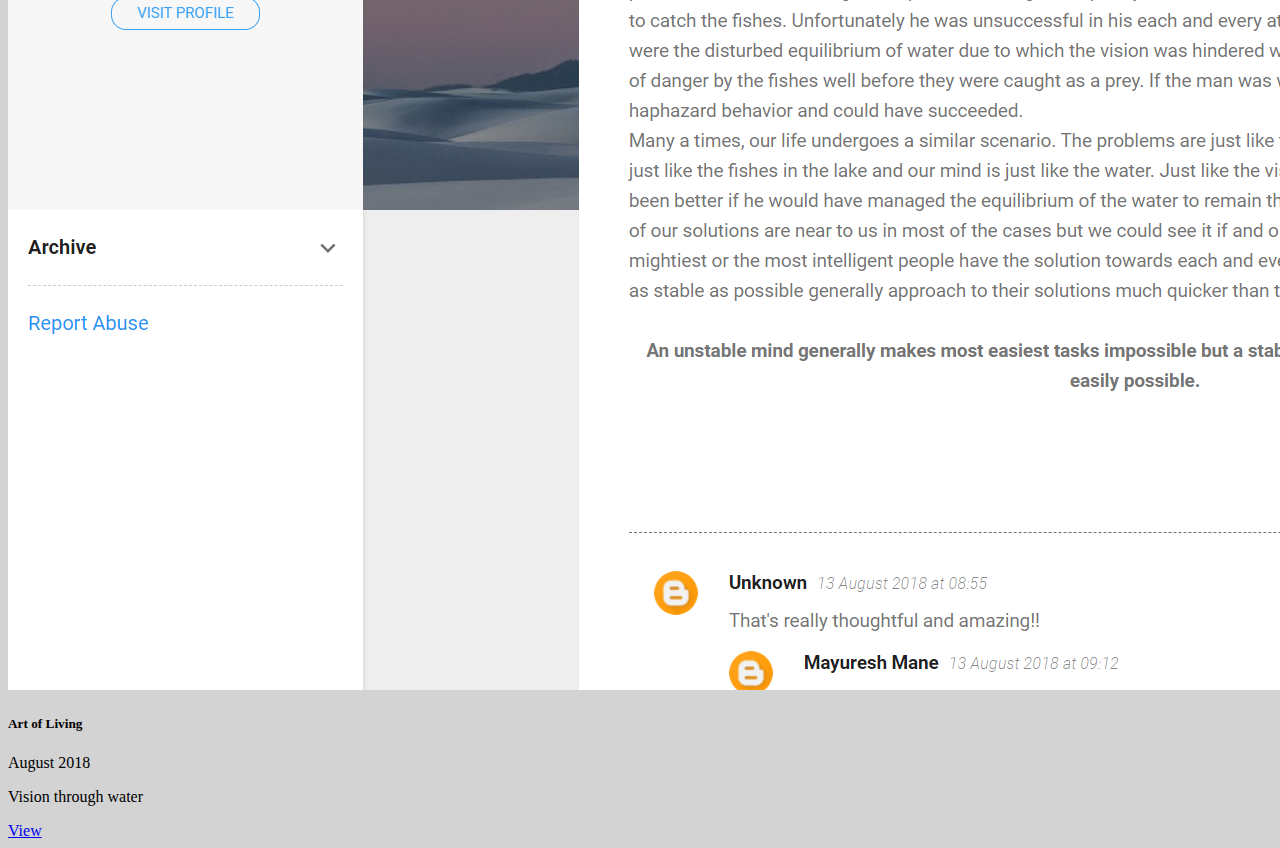
<file: Blogs.html>
<!DOCTYPE html>
<html lang="en">
<head>
    <meta charset="UTF-8">
    <meta http-equiv="X-UA-Compatible" content="IE=edge">
    <meta name="viewport" content="width=device-width, initial-scale=1.0">
    <title>Mayuresh Mane</title>
    <link href="https://cdn.jsdelivr.net/npm/bootstrap@5.0.2/dist/css/bootstrap.min.css" rel="stylesheet" integrity="sha384-EVSTQN3/azprG1Anm3QDgpJLIm9Nao0Yz1ztcQTwFspd3yD65VohhpuuCOmLASjC" crossorigin="anonymous">
</head>
<body style="background-color: lightgray;">
    
    <!--Navigation Bar-->
    <nav class="navbar navbar-expand-lg navbar-dark bg-dark fixed-top border-bottom border-primary border-3">
        <span style="width: 30px;"></span>
        <a class="navbar-brand fs-3 text-primary" href="index.html" style="font-size: 40;">Mayuresh Mane</a>

        <button class="navbar-toggler" type="button" data-bs-toggle="collapse" data-bs-target="#navbarToggler" aria-controls="navbarTogglerDemo01" aria-expanded="false" aria-label="Toggle navigation">
          <span class="navbar-toggler-icon"></span>
        </button>

        <div class="collapse navbar-collapse justify-content-end align-center " id="navbarToggler">
            <ul class="navbar-nav">
              <li class="nav-item ">
                <a href="index.html" class="nav-link">About Me</a>
              </li>
              <li class="nav-item ">
                <a href="Resume.html" class="nav-link">Resume</a>
              </li>
              <li class="nav-item">
                <a href="Projects.html" class="nav-link">Projects</a>
              </li>
              <li class="nav-item ">
                <a href="Achievements.html" class="nav-link">Achievements</a>
              </li>
              <li class="nav-item border-bottom border-3 border-primary">
                <a href="Blogs.html" class="nav-link active">Blogs</a>
              </li>
              <li class="nav-item ">
                <a href="Contact.html" class="nav-link">Contact</a>
              </li>
            </ul>
          </div>
    </nav>

    <div style="height: 90px;"></div>

    <!--Content-->
    <div class="mx-4 my-4">
      <h1 style="color: #0d6efd;">Blogs</h1>
      <hr style="color: #0d6efd; height: 3px;">
      <div class="card-group">
        <div class="card bg-dark border-primary border-3 mx-2">
          <img src="assets/Blog/Differences.png" class="card-img-top" alt="...">
          <div class="card-body">
            <h5 class="card-title text-light">Art of Living</h5>
            <p class="card-text text-light">January 2020</p>
            <p class="card-text text-light">Differences</p>
            <a href="https://artofliving123456.blogspot.com/2020/01/differences_19.html" class="btn btn-outline-primary btn-dark btn-lg rounded">View</a>
          </div>
        </div>
        <div class="card bg-dark border-primary border-3 mx-2">
          <img src="assets/Blog/Perfection.png" class="card-img-top" alt="...">
          <div class="card-body">
            <h5 class="card-title text-light">Art of Living</h5>
            <p class="card-text text-light">November 2018</p>
            <p class="card-text text-light">Perfection: A Myth</p>
            <a href="https://artofliving123456.blogspot.com/2018/11/perfection-myth.html" class="btn btn-outline-primary btn-dark btn-lg rounded">View</a>
          </div>
        </div>
        <div class="card bg-dark border-primary border-3 mx-2">
          <img src="assets/Blog/Vision_Thorough_Water.png" class="card-img-top" alt="...">
          <div class="card-body">
            <h5 class="card-title text-light">Art of Living</h5>
            <p class="card-text text-light">August 2018</p>
            <p class="card-text text-light">Vision through water</p>
            <a href="https://artofliving123456.blogspot.com/2018/08/the-vision-through-water.html" class="btn btn-outline-primary btn-dark btn-lg rounded">View</a>
          </div>
        </div>
      </div>
     </div>

    <!--JQuery links-->
    <script src="https://cdn.jsdelivr.net/npm/@popperjs/core@2.9.2/dist/umd/popper.min.js" integrity="sha384-IQsoLXl5PILFhosVNubq5LC7Qb9DXgDA9i+tQ8Zj3iwWAwPtgFTxbJ8NT4GN1R8p" crossorigin="anonymous"></script>
    <script src="https://cdn.jsdelivr.net/npm/bootstrap@5.0.2/dist/js/bootstrap.min.js" integrity="sha384-cVKIPhGWiC2Al4u+LWgxfKTRIcfu0JTxR+EQDz/bgldoEyl4H0zUF0QKbrJ0EcQF" crossorigin="anonymous"></script>
   
</body>
</html>
</file>
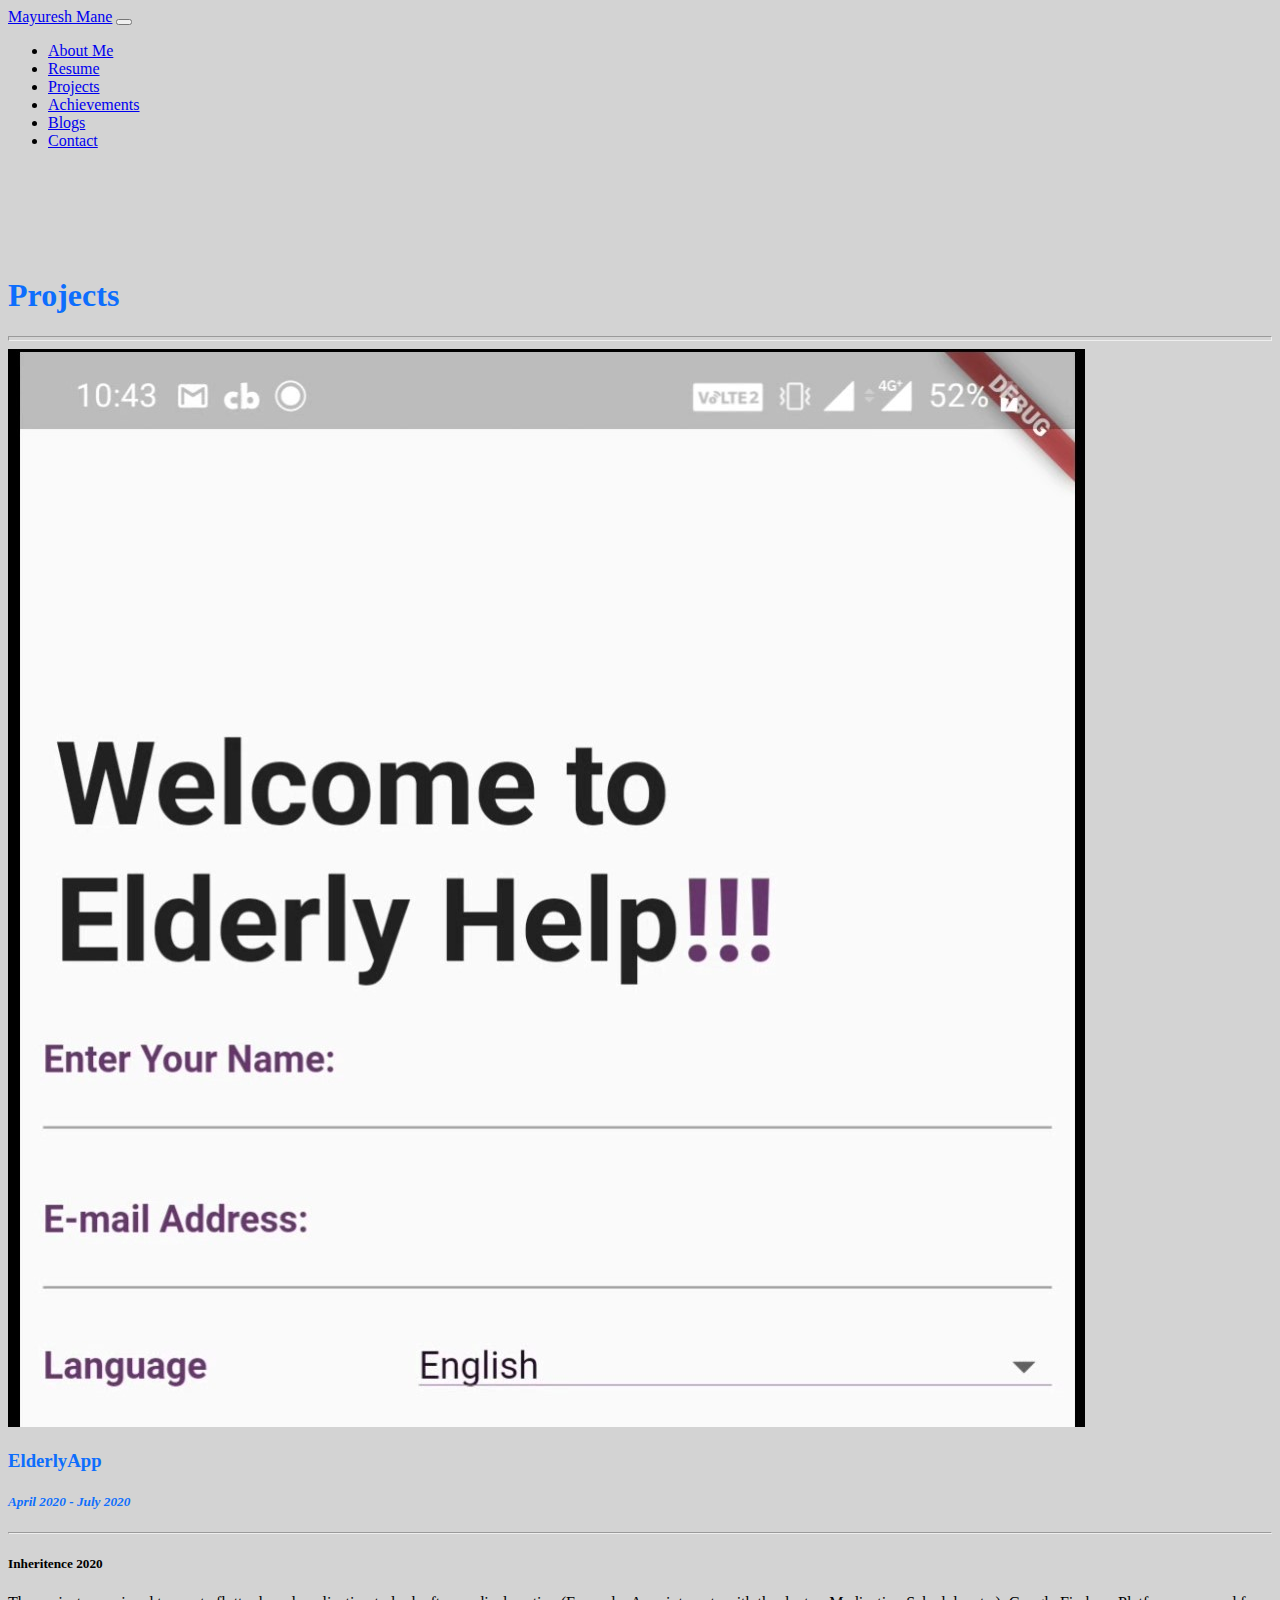
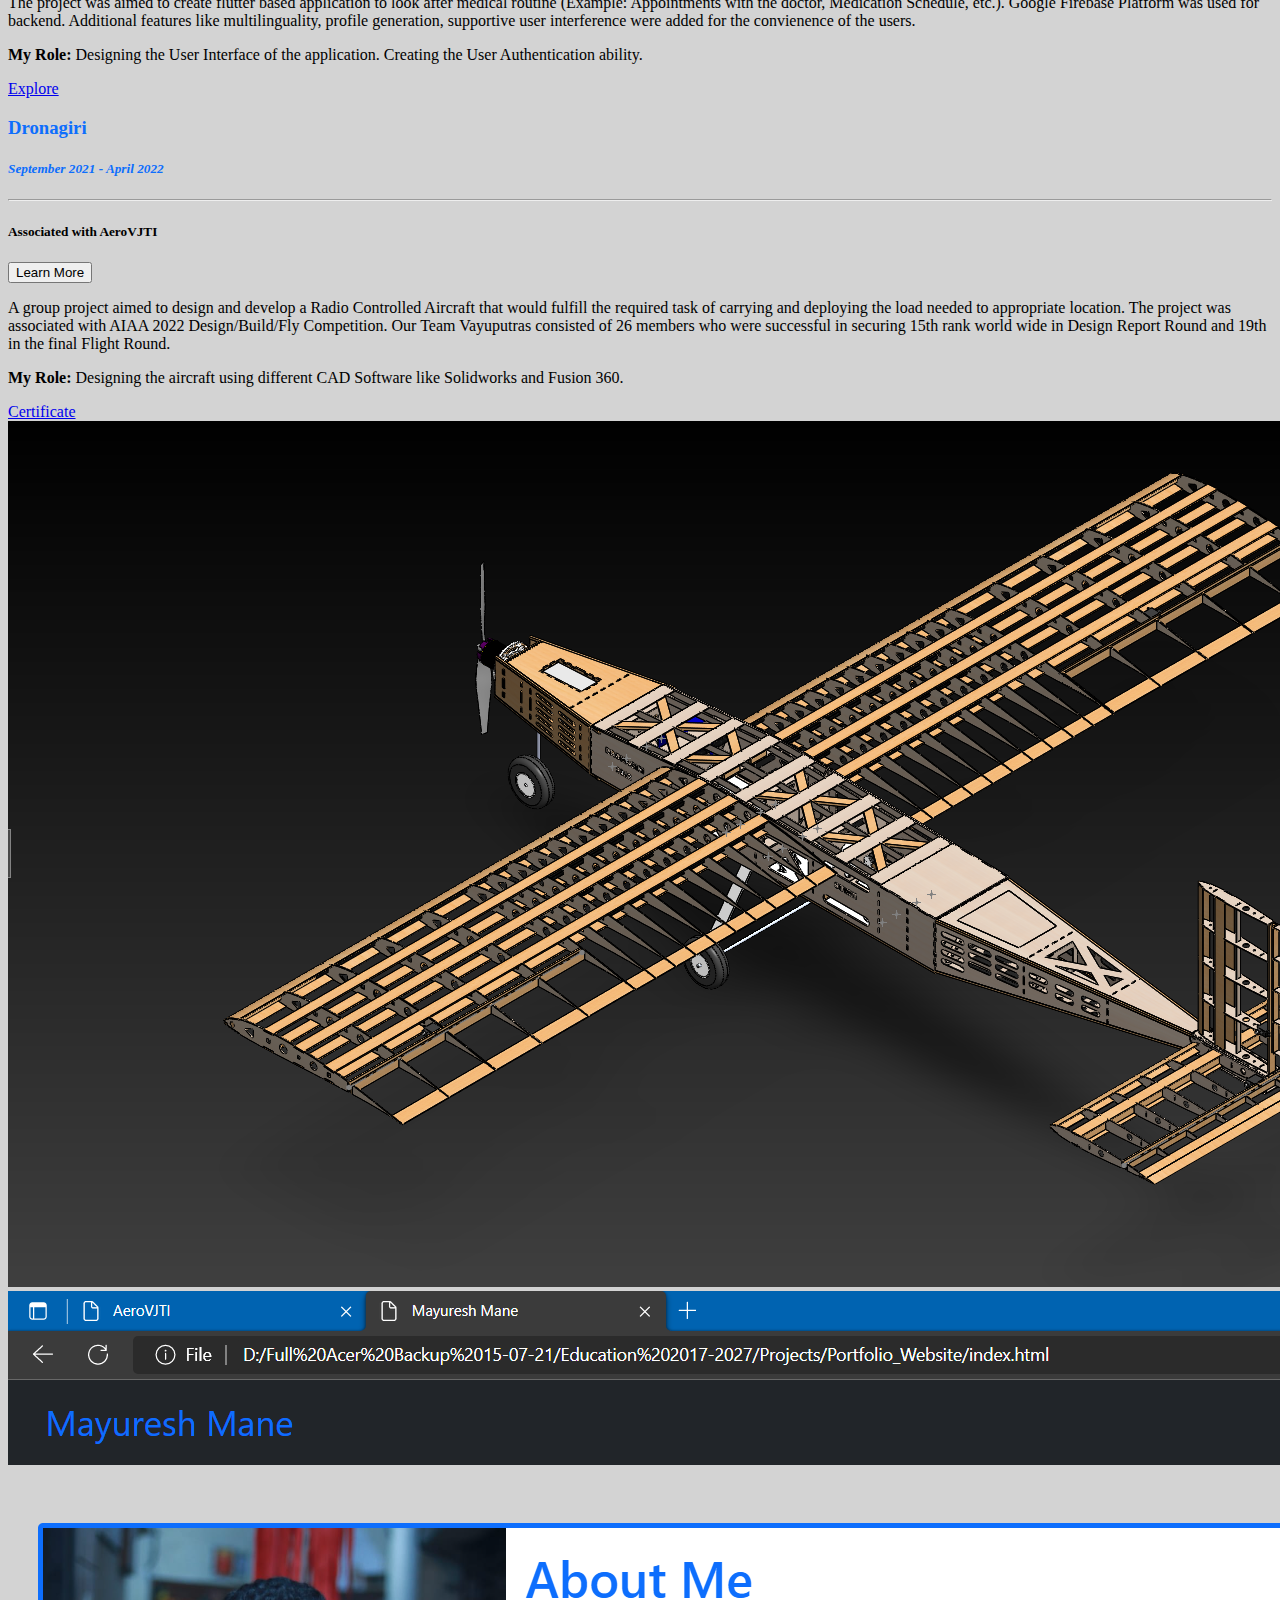
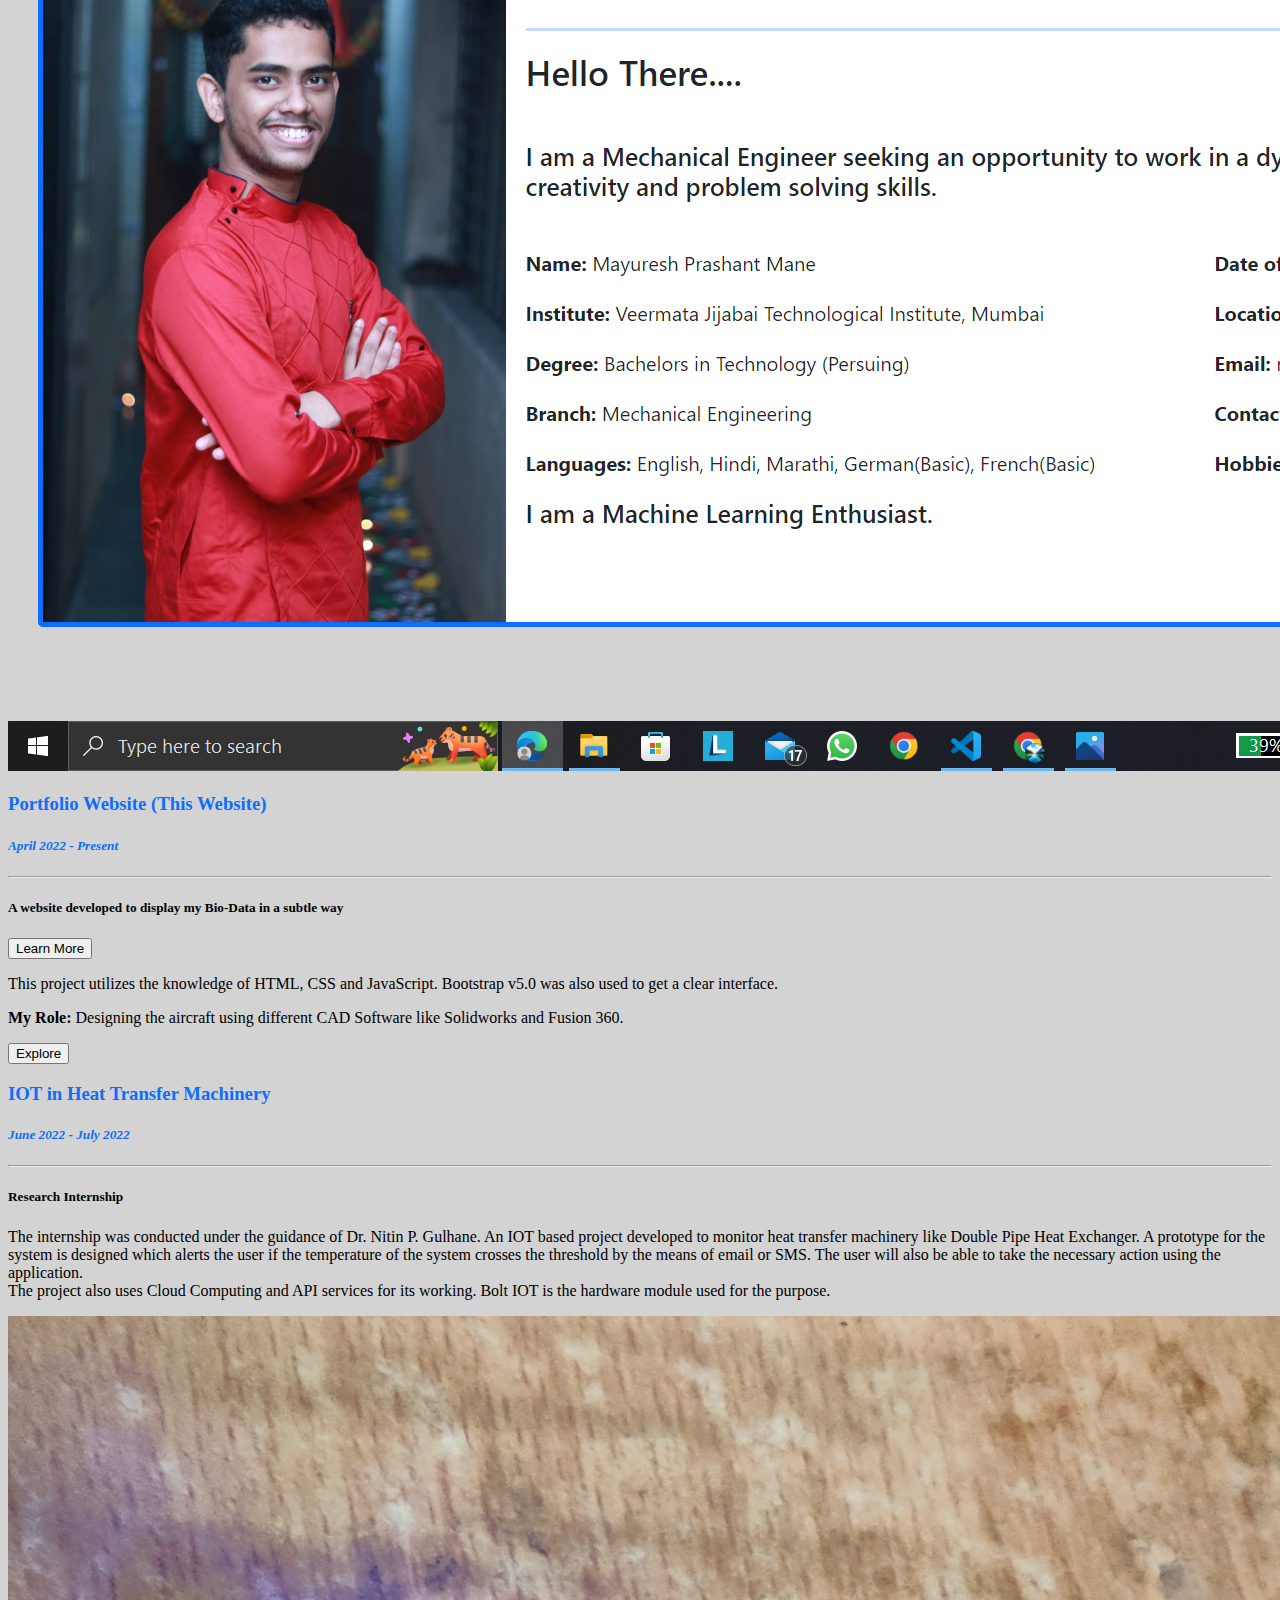
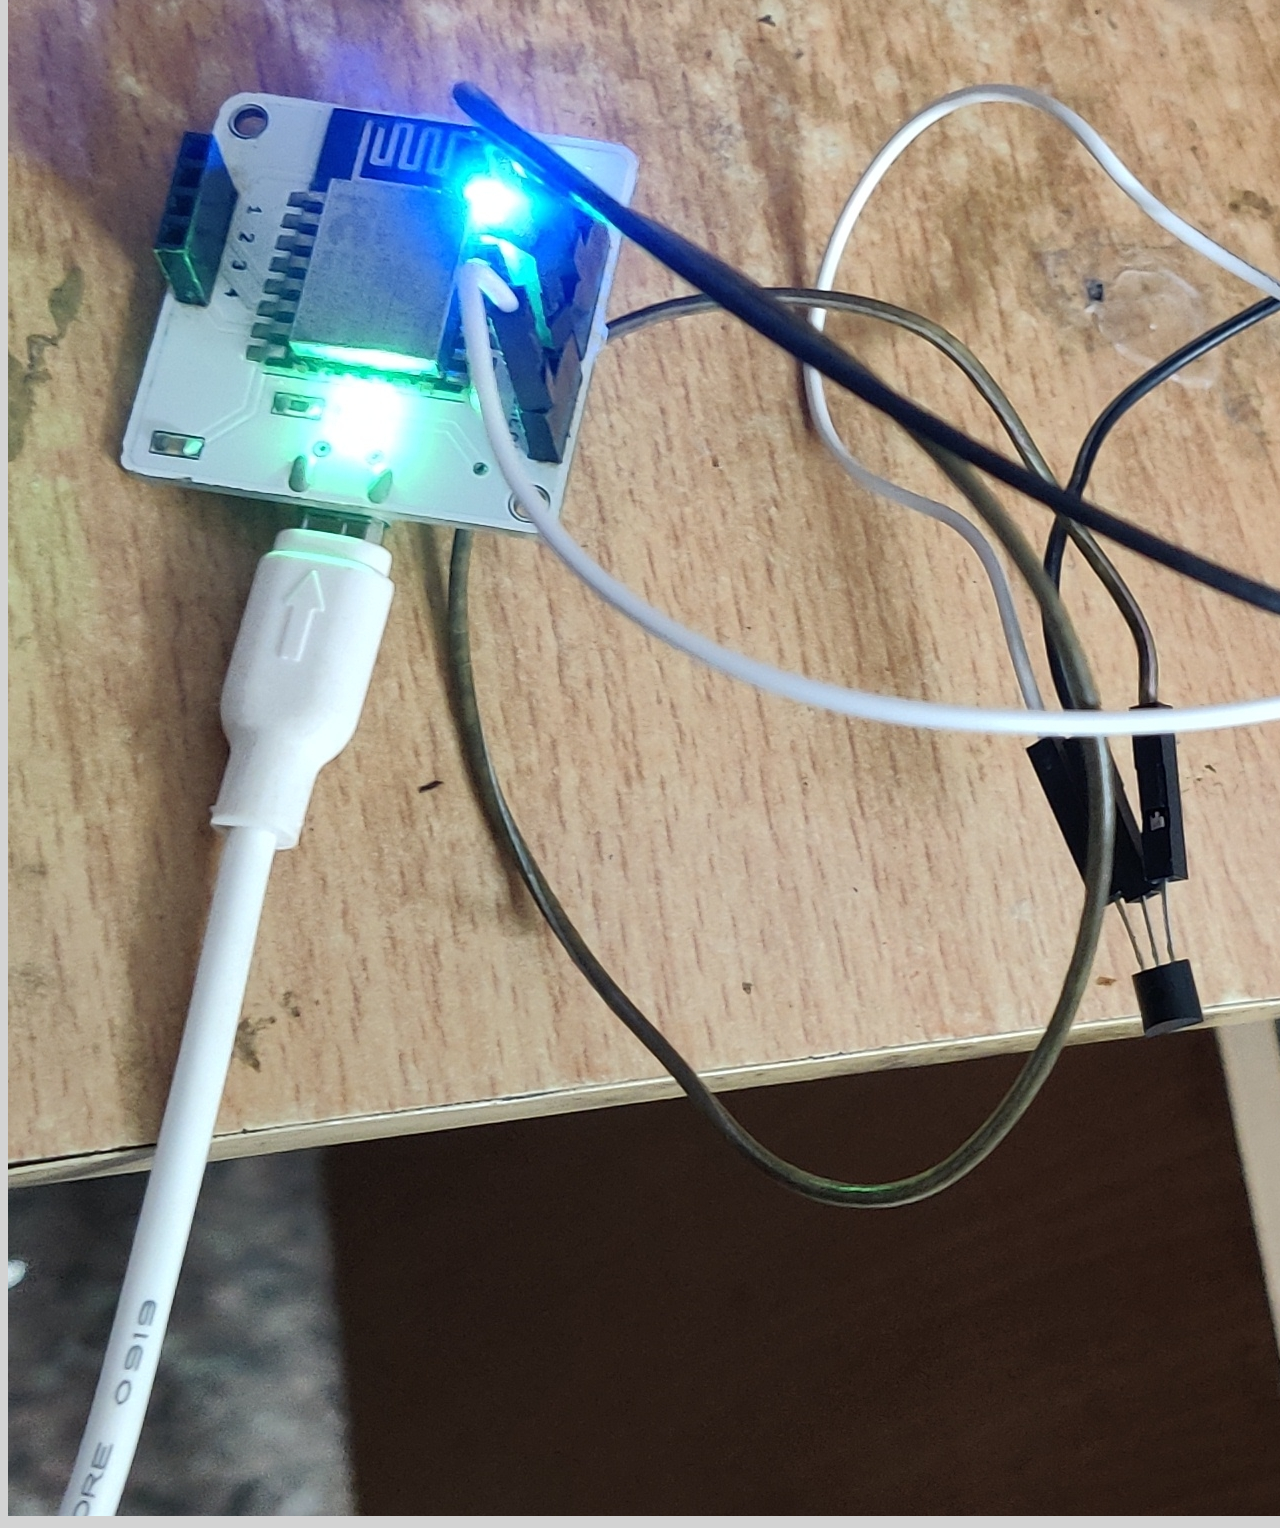
<file: Projects.html>
<!DOCTYPE html>
<html lang="en">
<head>
    <meta charset="UTF-8">
    <meta http-equiv="X-UA-Compatible" content="IE=edge">
    <meta name="viewport" content="width=device-width, initial-scale=1.0">
    <title>Mayuresh Mane</title>
    <link href="https://cdn.jsdelivr.net/npm/bootstrap@5.0.2/dist/css/bootstrap.min.css" rel="stylesheet" integrity="sha384-EVSTQN3/azprG1Anm3QDgpJLIm9Nao0Yz1ztcQTwFspd3yD65VohhpuuCOmLASjC" crossorigin="anonymous">
</head>
<body style="background-color: lightgray;">
    
    <!--Navigation Bar-->
    <nav class="navbar navbar-expand-lg navbar-dark bg-dark fixed-top  border-bottom border-primary border-3">
        <span style="width: 30px;"></span>
        <a class="navbar-brand fs-3 text-primary" href="index.html" style="font-size: 40;">Mayuresh Mane</a>

        <button class="navbar-toggler" type="button" data-bs-toggle="collapse" data-bs-target="#navbarToggler" aria-controls="navbarTogglerDemo01" aria-expanded="false" aria-label="Toggle navigation">
          <span class="navbar-toggler-icon"></span>
        </button>

        <div class="collapse navbar-collapse justify-content-end align-center " id="navbarToggler">
            <ul class="navbar-nav">
              <li class="nav-item ">
                <a href="index.html" class="nav-link">About Me</a>
              </li>
              <li class="nav-item ">
                <a href="Resume.html" class="nav-link">Resume</a>
              </li>
              <li class="nav-item border-bottom border-3 border-primary">
                <a href="Projects.html" class="nav-link active">Projects</a>
              </li>
              <li class="nav-item ">
                <a href="Achievements.html" class="nav-link">Achievements</a>
              </li>
              <li class="nav-item ">
                <a href="Blogs.html" class="nav-link">Blogs</a>
              </li>
              <li class="nav-item ">
                <a href="Contact.html" class="nav-link">Contact</a>
              </li>
            </ul>
          </div>
    </nav>

    <div style="height: 90px;"></div>

    <!--Content-->
    <div class="mx-4 my-4">
        <h1 style="color: #0d6efd;">Projects</h1>
        <hr style="color: #0d6efd; height: 3px;">

        <div class="card my-4 mx-2 bg-dark border-primary border-3">
            <div class="row g-0">
              <div class="col-md-4">
                <img src="assets/projects/Elderly_App_Final.jpg" class="img-fluid rounded-start" alt="...">
              </div>
              <div class="col-md-8">
                <div class="card-body ">
                  <h3 class="card-title" style="color: #0d6efd;">ElderlyApp</h3>
                  <h5 style="color: #0d6efd; font-style: italic;">April 2020 - July 2020</h5>
                  <hr style="color: #0d6efd;">
                  <h5 class="card-text text-light">Inheritence 2020</h5>
                  <div >
                    <p class="card-text text-light">
                      The project was aimed to create flutter based application to look after medical routine (Example: Appointments with the doctor, Medication Schedule, etc.). 
                      Google Firebase Platform was used for backend. Additional features like multilinguality, profile generation, supportive user interference were added for the convienence of the users.
                    </p>
                    <p class="card-text text-light"><b>My Role: </b>Designing the User Interface of the application. Creating the User Authentication ability.</p>
                    
                    <a href="https://github.com/Mayuresh351/Elderly_App" class="btn btn-outline-primary btn-dark btn-lg rounded">Explore</a>
                    </div>
                </div>
              </div>
            </div>
          </div>

          <div class="card my-4 mx-2 bg-dark border-primary border-3">
            <div class="row g-0">
              <div class="col-md-8">
                <div class="card-body">
                  <h3 class="card-title" style="color: #0d6efd;">Dronagiri</h3>
                  <h5 style="color: #0d6efd; font-style: italic;">September 2021 - April 2022</h5>
                  <hr style="color: #0d6efd;">
                  <h5 class="card-text text-light">Associated with AeroVJTI</h5>
                  <button class="btn btn-outline-primary btn-dark btn-lg rounded" data-bs-toggle="collapse" data-bs-target="#project2" aria-expanded="false" aria-controls="project2">Learn More</button>
                  <div class="collapse" id="project2">
                    <p class="card-text text-light">A group project aimed to design and develop a Radio Controlled Aircraft that would fulfill the required task of carrying and deploying the load needed to appropriate location.
                      The project was associated with AIAA 2022 Design/Build/Fly Competition. Our Team Vayuputras consisted of 26 members who were successful in securing 15th rank world wide in Design Report Round and 19th in the final Flight Round.
                    </p>
                    <p class="card-text text-light"><b>My Role: </b>Designing the aircraft using different CAD Software like Solidworks and Fusion 360.</p>
                    <a href="https://drive.google.com/file/d/1IeAxSBtr9SKwcouxy2_9_DF-S1CZ25eF/view" class="btn btn-outline-primary btn-dark btn-lg rounded">Certificate</a>
                  </div>
                </div>
              </div>
              <div class="col-md-4">
                <img src="assets/projects/2_Black_Background_Isometric.png" class="img-fluid rounded-start" alt="...">
              </div>
            </div>
          </div>

          <div class="card my-4 mx-2 bg-dark border-primary border-3">
            <div class="row g-0">
              <div class="col-md-4">
                <img src="assets/projects/Portfolio_website.png" class="img-fluid rounded-start" alt="...">
              </div>
              <div class="col-md-8">
                <div class="card-body ">
                  <h3 class="card-title" style="color: #0d6efd;"> Portfolio Website (This Website)</h3>
                  <h5 style="color: #0d6efd; font-style: italic;">April 2022 - Present</h5>
                  <hr style="color: #0d6efd;">
                  <h5 class="card-text text-light">A website developed to display my Bio-Data in a subtle way</h5>
                  <button class="btn btn-outline-primary btn-dark btn-lg rounded" data-bs-toggle="collapse" data-bs-target="#project3" aria-expanded="false" aria-controls="project3">Learn More</button>
                  <div class="collapse" id="project3">
                    <p class="card-text text-light">
                      This project utilizes the knowledge of HTML, CSS and JavaScript. Bootstrap v5.0 was also used to get a clear interface. 
                    </p>
                    <p class="card-text text-light"><b>My Role: </b>Designing the aircraft using different CAD Software like Solidworks and Fusion 360.</p>
                    <button class="button btn-outline-primary btn-dark btn-lg rounded">Explore</button>
                  </div>
                </div>
              </div>
            </div>
          </div>
   
          <div class="card my-4 mx-2 bg-dark border-primary border-3">
            <div class="row g-0">
              <div class="col-md-8">
                <div class="card-body">
                  <h3 class="card-title" style="color: #0d6efd;">IOT in Heat Transfer Machinery</h3>
                  <h5 style="color: #0d6efd; font-style: italic;">June 2022 - July 2022</h5>
                  <hr style="color: #0d6efd;">
                  <h5 class="card-text text-light">Research Internship</h5>
                  <p class="card-text text-light">
                    The internship was conducted under the guidance of Dr. Nitin P. Gulhane.
                    An IOT based project developed to monitor heat transfer machinery like Double Pipe Heat Exchanger. 
                    A prototype for the system is designed which alerts the user if the temperature of the system crosses the threshold by the means of email or SMS. 
                    The user will also be able to take the necessary action using the application. 
                    <br>
                    The project also uses Cloud Computing and API services for its working. Bolt IOT is the hardware module used for the purpose.
                  </p>
                </div>
              </div>
              <div class="col-md-4">
                <img src="assets/projects/IOT_Internship.jpg" class="img-fluid rounded-start" alt="...">
              </div>
            </div>
          </div>

          <!--JQuery links-->
    <script src="https://cdn.jsdelivr.net/npm/@popperjs/core@2.9.2/dist/umd/popper.min.js" integrity="sha384-IQsoLXl5PILFhosVNubq5LC7Qb9DXgDA9i+tQ8Zj3iwWAwPtgFTxbJ8NT4GN1R8p" crossorigin="anonymous"></script>
    <script src="https://cdn.jsdelivr.net/npm/bootstrap@5.0.2/dist/js/bootstrap.min.js" integrity="sha384-cVKIPhGWiC2Al4u+LWgxfKTRIcfu0JTxR+EQDz/bgldoEyl4H0zUF0QKbrJ0EcQF" crossorigin="anonymous"></script>
</body>
</html>
</file>
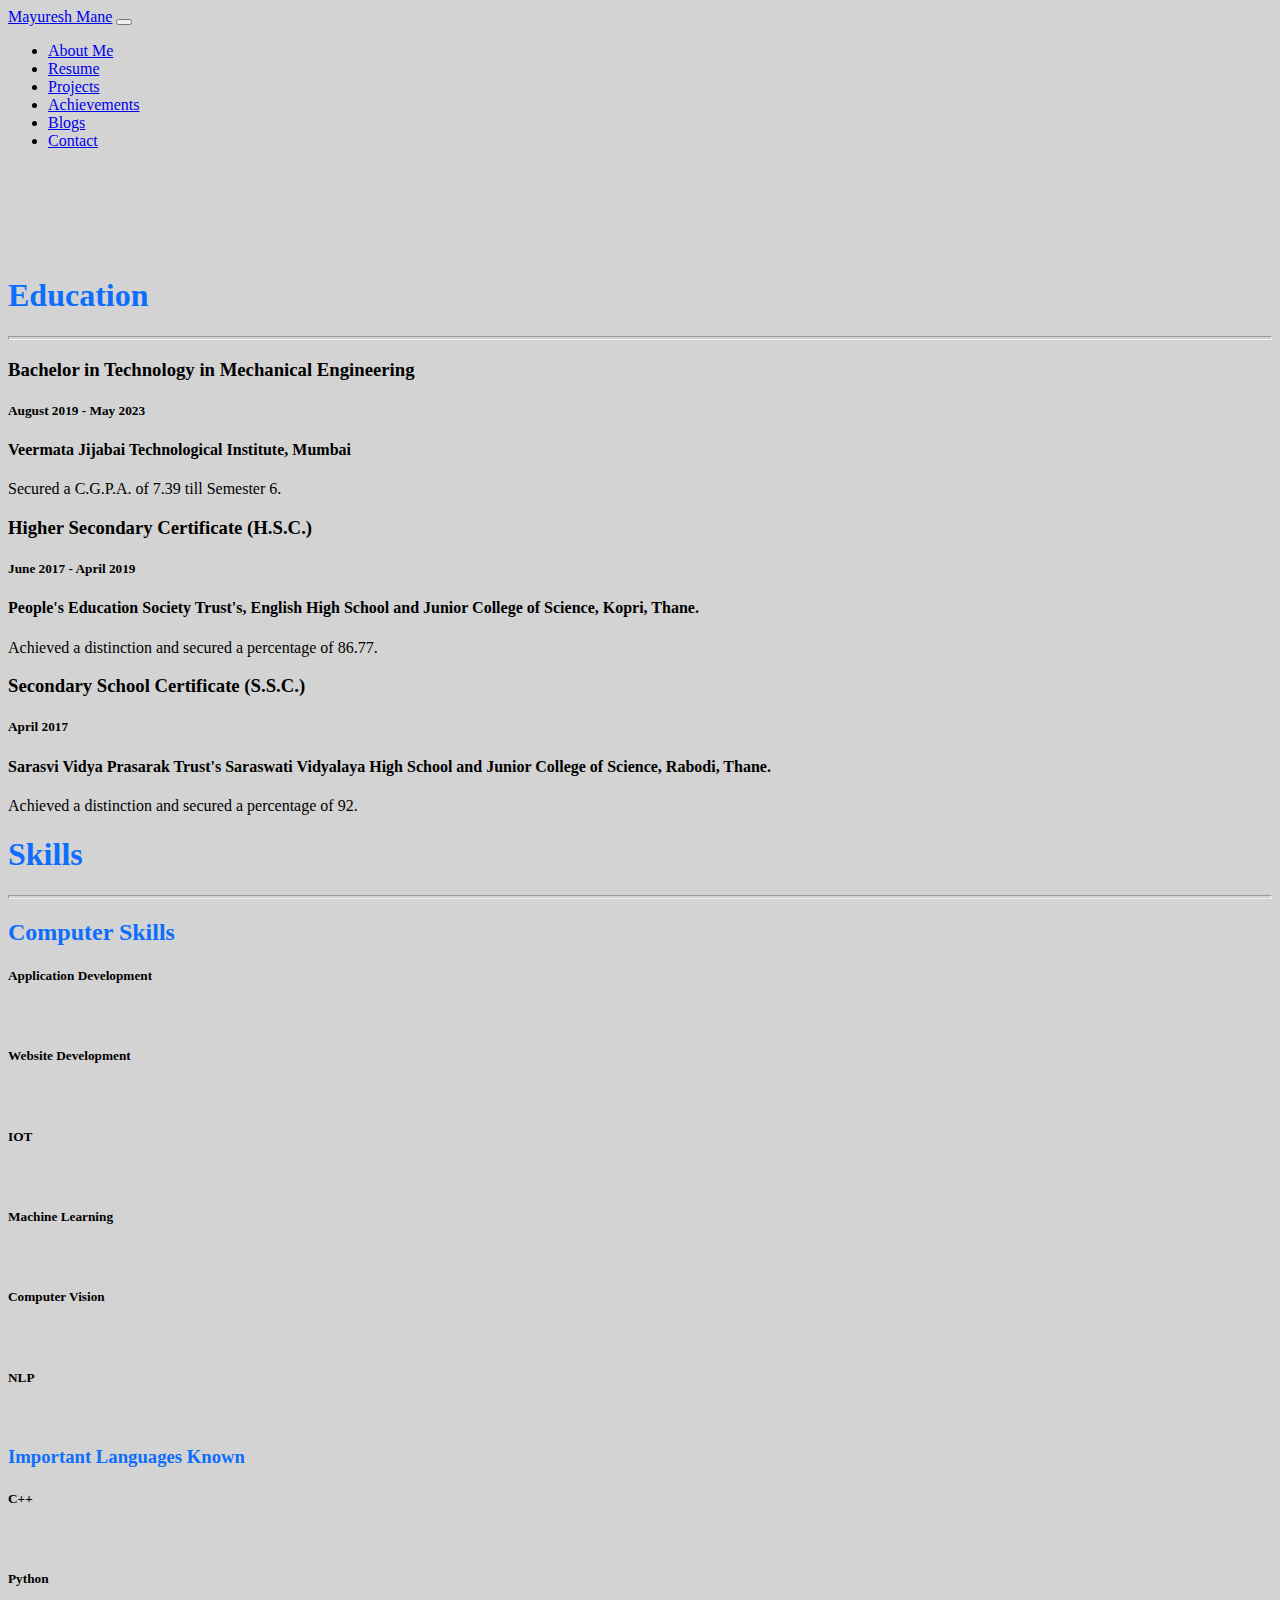
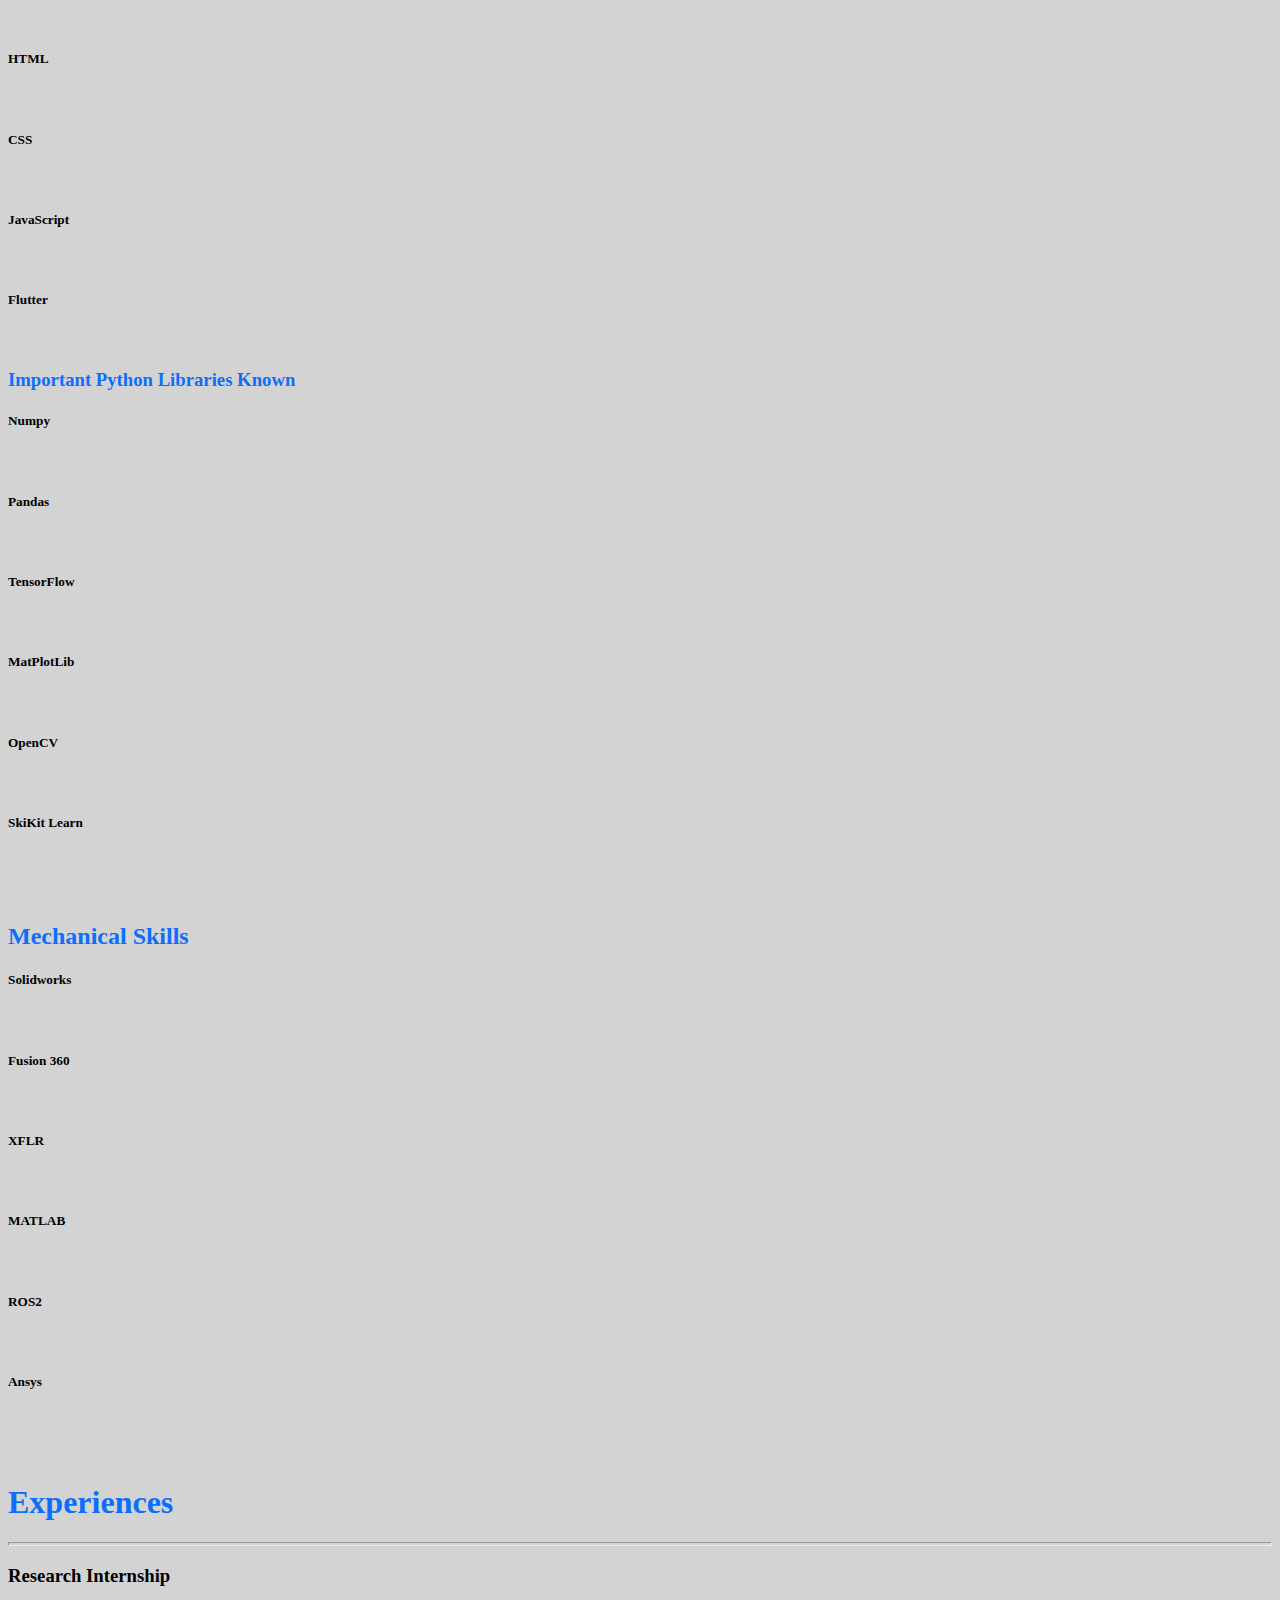
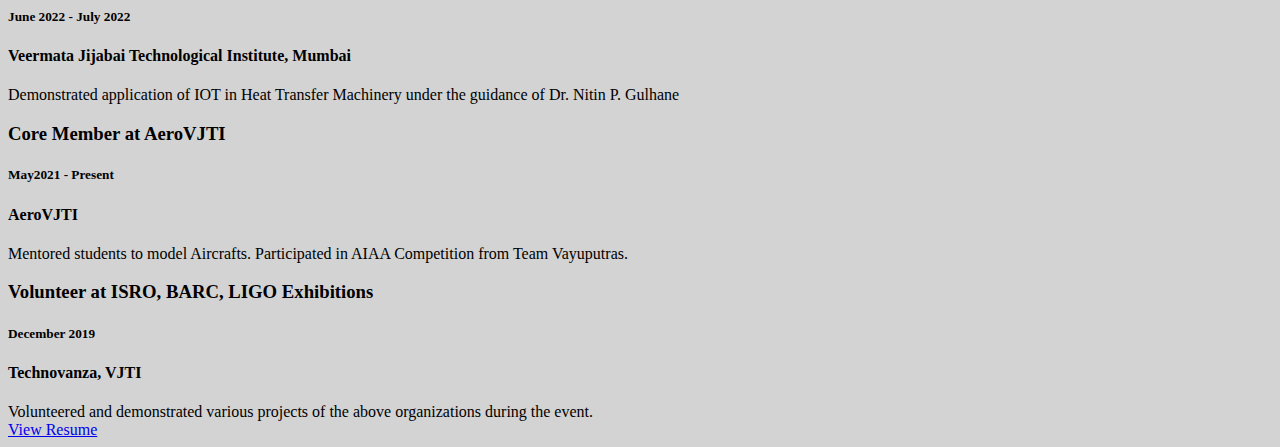
<file: Resume.html>
<!DOCTYPE html>
<html lang="en">
<head>
    <meta charset="UTF-8">
    <meta http-equiv="X-UA-Compatible" content="IE=edge">
    <meta name="viewport" content="width=device-width, initial-scale=1.0">
    <title>Mayuresh Mane</title>
    <link href="https://cdn.jsdelivr.net/npm/bootstrap@5.0.2/dist/css/bootstrap.min.css" rel="stylesheet" integrity="sha384-EVSTQN3/azprG1Anm3QDgpJLIm9Nao0Yz1ztcQTwFspd3yD65VohhpuuCOmLASjC" crossorigin="anonymous">
</head>
<body style="background-color: lightgray;">
    
    <!--Navigation Bar-->
    <nav class="navbar navbar-expand-lg navbar-dark bg-dark fixed-top border-bottom border-primary border-3 ">
        <span style="width: 30px;"></span>
        <a class="navbar-brand fs-3 text-primary" href="index.html" style="font-size: 40;">Mayuresh Mane</a>

        <button class="navbar-toggler" type="button" data-bs-toggle="collapse" data-bs-target="#navbarToggler" aria-controls="navbarTogglerDemo01" aria-expanded="false" aria-label="Toggle navigation">
          <span class="navbar-toggler-icon"></span>
        </button>

        <div class="collapse navbar-collapse justify-content-end align-center " id="navbarToggler">
            <ul class="navbar-nav">
              <li class="nav-item ">
                <a href="index.html" class="nav-link">About Me</a>
              </li>
              <li class="nav-item border-bottom border-3 border-primary">
                <a href="Resume.html" class="nav-link active">Resume</a>
              </li>
              <li class="nav-item">
                <a href="Projects.html" class="nav-link">Projects</a>
              </li>
              <li class="nav-item">
                <a href="Achievements.html" class="nav-link">Achievements</a>
              </li>
              <li class="nav-item">
                <a href="Blogs.html" class="nav-link">Blogs</a>
              </li>
              <li class="nav-item">
                <a href="Contact.html" class="nav-link">Contact</a>
              </li>
            </ul>
          </div>
    </nav>

    <div style="height: 90px;"></div>

    <!--Content-->
    <div class="mx-4 my-4">

      <!--Education-->
      <h1 style="color: #0d6efd;">Education</h1>
      <hr style="color: #0d6efd; height: 2px;">

      <div class="card bg-dark mb-3 border-primary border-3" >
        <div class="card-body">
          <h3 class="card-title text-primary">Bachelor in Technology in Mechanical Engineering</h3>
          <h5 class="card-text text-primary">August 2019 - May 2023</h5>
          <h4 class="card-text text-light">Veermata Jijabai Technological Institute, Mumbai</h4>
          <div class="card-footer text-light">Secured a C.G.P.A. of 7.39 till Semester 6.</div>
        </div>
      </div>

      <div class="card bg-dark mb-3 border-primary border-3" >
        <div class="card-body">
          <h3 class="card-title text-primary">Higher Secondary Certificate (H.S.C.)</h3>
          <h5 class="card-text text-primary">June 2017 - April 2019</h5>
          <h4 class="card-text text-light">People's Education Society Trust's, English High School and Junior College of Science, Kopri, Thane.</h4>
          <div class="card-footer text-light">Achieved a distinction and secured a percentage of 86.77.</div>
        </div>
      </div>

      <div class="card bg-dark mb-3 border-primary border-3" >
        <div class="card-body">
          <h3 class="card-title text-primary">Secondary School Certificate (S.S.C.)</h3>
          <h5 class="card-text text-primary">April 2017</h5>
          <h4 class="card-text text-light">Sarasvi Vidya Prasarak Trust's Saraswati Vidyalaya High School and Junior College of Science, Rabodi, Thane.</h4>
          <div class="card-footer text-light">Achieved a distinction and secured a percentage of 92.</div>
        </div>
      </div>

      <!--Skills-->
    <h1 style="color: #0d6efd;">Skills</h1>
    <hr style="color: #0d6efd; height: 2px;">

    <h2 style="color: #0d6efd;">Computer Skills</h2>
    
    <div class="card-group">
      <div class="card bg-dark">
        <div class="card-body">
          <h5 class="card-title text-primary">Application Development</h5>
          <div class="progress" style="height: 20px;">
            <div class="progress-bar" role="progressbar" style="width: 75%;" aria-valuenow="25" aria-valuemin="0" aria-valuemax="100"></div>
          </div>
        </div>
      </div>
      <div class="card bg-dark text-primary">
        <div class="card-body">
          <h5 class="card-title">Website Development</h5>
          <div class="progress" style="height: 20px;">
            <div class="progress-bar" role="progressbar" style="width: 85%;" aria-valuenow="25" aria-valuemin="0" aria-valuemax="100"></div>
          </div>
        </div>
      </div>
      <div class="card bg-dark text-primary">
        <div class="card-body">
          <h5 class="card-title">IOT</h5>
          <div class="progress" style="height: 20px;">
            <div class="progress-bar" role="progressbar" style="width: 85%;" aria-valuenow="25" aria-valuemin="0" aria-valuemax="100"></div>
          </div>
        </div>
      </div>      
    </div>

    <div class="card-group">
      <div class="card bg-dark">
        <div class="card-body">
          <h5 class="card-title text-primary">Machine Learning</h5>
          <div class="progress" style="height: 20px;">
            <div class="progress-bar" role="progressbar" style="width: 90%;" aria-valuenow="25" aria-valuemin="0" aria-valuemax="100"></div>
          </div>
        </div>
      </div>
      <div class="card bg-dark">
        <div class="card-body">
          <h5 class="card-title text-light">Computer Vision</h5>
          <div class="progress" style="height: 20px;">
            <div class="progress-bar" role="progressbar" style="width: 65%;" aria-valuenow="25" aria-valuemin="0" aria-valuemax="100"></div>
          </div>
        </div>
      </div>
      <div class="card bg-dark">
        <div class="card-body">
          <h5 class="card-title text-light">NLP</h5>
          <div class="progress" style="height: 20px;">
            <div class="progress-bar" role="progressbar" style="width: 65%;" aria-valuenow="25" aria-valuemin="0" aria-valuemax="100"></div>
          </div>
        </div>
      </div>      
    </div>

    <h3 style="color: #0d6efd;">Important Languages Known</h3>

    <div class="card-group">
      <div class="card bg-dark">
        <div class="card-body">
          <h5 class="card-title text-primary">C++</h5>
          <div class="progress" style="height: 20px;">
            <div class="progress-bar" role="progressbar" style="width: 95%;" aria-valuenow="25" aria-valuemin="0" aria-valuemax="100"></div>
          </div>
        </div>
      </div>
      <div class="card bg-dark text-primary">
        <div class="card-body">
          <h5 class="card-title">Python</h5>
          <div class="progress" style="height: 20px;">
            <div class="progress-bar" role="progressbar" style="width: 95%;" aria-valuenow="25" aria-valuemin="0" aria-valuemax="100"></div>
          </div>
        </div>
      </div>
      <div class="card bg-dark text-primary">
        <div class="card-body">
          <h5 class="card-title">HTML</h5>
          <div class="progress" style="height: 20px;">
            <div class="progress-bar" role="progressbar" style="width: 95%;" aria-valuenow="25" aria-valuemin="0" aria-valuemax="100"></div>
          </div>
        </div>
      </div>      
    </div>

    <div class="card-group">
      <div class="card bg-dark">
        <div class="card-body">
          <h5 class="card-title text-primary">CSS</h5>
          <div class="progress" style="height: 20px;">
            <div class="progress-bar" role="progressbar" style="width: 65%;" aria-valuenow="25" aria-valuemin="0" aria-valuemax="100"></div>
          </div>
        </div>
      </div>
      <div class="card bg-dark text-primary">
        <div class="card-body">
          <h5 class="card-title">JavaScript</h5>
          <div class="progress" style="height: 20px;">
            <div class="progress-bar" role="progressbar" style="width: 75%;" aria-valuenow="25" aria-valuemin="0" aria-valuemax="100"></div>
          </div>
        </div>
      </div>
      <div class="card bg-dark text-primary">
        <div class="card-body">
          <h5 class="card-title">Flutter</h5>
          <div class="progress" style="height: 20px;">
            <div class="progress-bar" role="progressbar" style="width: 75%;" aria-valuenow="25" aria-valuemin="0" aria-valuemax="100"></div>
          </div>
        </div>
      </div>      
    </div>
    
    <h3 style="color: #0d6efd;">Important Python Libraries Known</h3>
    <div class="card-group">
      <div class="card bg-dark">
        <div class="card-body">
          <h5 class="card-title text-primary">Numpy</h5>
          <div class="progress" style="height: 20px;">
            <div class="progress-bar" role="progressbar" style="width: 85%;" aria-valuenow="25" aria-valuemin="0" aria-valuemax="100"></div>
          </div>
        </div>
      </div>
      <div class="card bg-dark text-primary">
        <div class="card-body">
          <h5 class="card-title">Pandas</h5>
          <div class="progress" style="height: 20px;">
            <div class="progress-bar" role="progressbar" style="width: 85%;" aria-valuenow="25" aria-valuemin="0" aria-valuemax="100"></div>
          </div>
        </div>
      </div>
      <div class="card bg-dark text-primary">
        <div class="card-body">
          <h5 class="card-title">TensorFlow</h5>
          <div class="progress" style="height: 20px;">
            <div class="progress-bar" role="progressbar" style="width: 85%;" aria-valuenow="25" aria-valuemin="0" aria-valuemax="100"></div>
          </div>
        </div>
      </div>      
    </div>

    <div class="card-group">
      <div class="card bg-dark">
        <div class="card-body">
          <h5 class="card-title text-primary">MatPlotLib</h5>
          <div class="progress" style="height: 20px;">
            <div class="progress-bar" role="progressbar" style="width: 85%;" aria-valuenow="25" aria-valuemin="0" aria-valuemax="100"></div>
          </div>
        </div>
      </div>
      <div class="card bg-dark text-primary">
        <div class="card-body">
          <h5 class="card-title">OpenCV</h5>
          <div class="progress" style="height: 20px;">
            <div class="progress-bar" role="progressbar" style="width: 90%;" aria-valuenow="25" aria-valuemin="0" aria-valuemax="100"></div>
          </div>
        </div>
      </div>
      <div class="card bg-dark text-primary">
        <div class="card-body">
          <h5 class="card-title">SkiKit Learn</h5>
          <div class="progress" style="height: 20px;">
            <div class="progress-bar" role="progressbar" style="width: 85%;" aria-valuenow="25" aria-valuemin="0" aria-valuemax="100"></div>
          </div>
        </div>
      </div>      
    </div>


    <div style="height: 30px;"></div>
    <h2 style="color: #0d6efd;">Mechanical Skills</h2>

    <div class="card-group">
      <div class="card bg-dark">
        <div class="card-body">
          <h5 class="card-title text-primary">Solidworks</h5>
          <div class="progress" style="height: 20px;">
            <div class="progress-bar" role="progressbar" style="width: 95%;" aria-valuenow="25" aria-valuemin="0" aria-valuemax="100"></div>
          </div>
        </div>
      </div>
      <div class="card bg-dark text-primary">
        <div class="card-body">
          <h5 class="card-title">Fusion 360</h5>
          <div class="progress" style="height: 20px;">
            <div class="progress-bar" role="progressbar" style="width: 90%;" aria-valuenow="25" aria-valuemin="0" aria-valuemax="100"></div>
          </div>
        </div>
      </div>
      <div class="card bg-dark text-primary">
        <div class="card-body">
          <h5 class="card-title">XFLR</h5>
          <div class="progress" style="height: 20px;">
            <div class="progress-bar" role="progressbar" style="width: 80%;" aria-valuenow="25" aria-valuemin="0" aria-valuemax="100"></div>
          </div>
        </div>
      </div>      
    </div>

    <div class="card-group">
      <div class="card bg-dark">
        <div class="card-body">
          <h5 class="card-title text-primary">MATLAB</h5>
          <div class="progress" style="height: 20px;">
            <div class="progress-bar" role="progressbar" style="width: 90%;" aria-valuenow="25" aria-valuemin="0" aria-valuemax="100"></div>
          </div>
        </div>
      </div>
      <div class="card bg-dark text-primary">
        <div class="card-body">
          <h5 class="card-title">ROS2</h5>
          <div class="progress" style="height: 20px;">
            <div class="progress-bar" role="progressbar" style="width: 70%;" aria-valuenow="25" aria-valuemin="0" aria-valuemax="100"></div>
          </div>
        </div>
      </div>
      <div class="card bg-dark text-primary">
        <div class="card-body">
          <h5 class="card-title">Ansys</h5>
          <div class="progress" style="height: 20px;">
            <div class="progress-bar" role="progressbar" style="width: 80%;" aria-valuenow="25" aria-valuemin="0" aria-valuemax="100"></div>
          </div>
        </div>
      </div>      
    </div>

    <div style="height: 30px;"></div>
    <!--Experience-->
    <h1 style="color: #0d6efd;">Experiences</h1>
    <hr style="color: #0d6efd; height: 2px;">

    <div class="card bg-dark mb-3 border-primary border-3" >
      <div class="card-body">
        <h3 class="card-title text-primary">Research Internship</h3>
        <h5 class="card-text text-primary">June 2022 - July 2022</h5>
        <h4 class="card-text text-light">Veermata Jijabai Technological Institute, Mumbai</h4>
        <div class="card-footer text-light">Demonstrated application of IOT in Heat Transfer Machinery under the guidance of Dr. Nitin P. Gulhane</div>
      </div>
    </div>

    <div class="card bg-dark mb-3 border-primary border-3" >
      <div class="card-body">
        <h3 class="card-title text-primary">Core Member at AeroVJTI</h3>
        <h5 class="card-text text-primary">May2021 - Present</h5>
        <h4 class="card-text text-light">AeroVJTI</h4>
        <div class="card-footer text-light">Mentored students to model Aircrafts. Participated in AIAA Competition from Team Vayuputras.</div>
      </div>
    </div>

    <div class="card bg-dark mb-3 border-primary border-3" >
      <div class="card-body">
        <h3 class="card-title text-primary">Volunteer at ISRO, BARC, LIGO Exhibitions</h3>
        <h5 class="card-text text-primary">December 2019</h5>
        <h4 class="card-text text-light">Technovanza, VJTI</h4>
        <div class="card-footer text-light">Volunteered and demonstrated various projects of the above organizations during the event.</div>
      </div>
    </div>

    <!--Physical Resume-->
    <a href="https://www.canva.com/design/DAEoN0apBiU/mqcWzVIjmMTTIjP5CQgYYA/view?utm_content=DAEoN0apBiU&utm_campaign=designshare&utm_medium=link&utm_source=sharebutton" class="btn btn-outline-primary btn-dark btn-lg rounded">View Resume</a>
    
    

    <!--JQuery links-->
    <script src="https://cdn.jsdelivr.net/npm/@popperjs/core@2.9.2/dist/umd/popper.min.js" integrity="sha384-IQsoLXl5PILFhosVNubq5LC7Qb9DXgDA9i+tQ8Zj3iwWAwPtgFTxbJ8NT4GN1R8p" crossorigin="anonymous"></script>
    <script src="https://cdn.jsdelivr.net/npm/bootstrap@5.0.2/dist/js/bootstrap.min.js" integrity="sha384-cVKIPhGWiC2Al4u+LWgxfKTRIcfu0JTxR+EQDz/bgldoEyl4H0zUF0QKbrJ0EcQF" crossorigin="anonymous"></script>
   
</body>
</html>
</file>
<file: style.css>
.social-links a {
    font-size: 18px;
    display: inline-block;
    background: #212431;
    color: #fff;
    line-height: 1;
    padding: 8px 0;
    margin-right: 4px;
    border-radius: 50%;
    text-align: center;
    width: 36px;
    height: 36px;
    transition: 0.3s;
  }
  
.social-links a:hover {
    background: #0d6efd;
    color: #fff;
    text-decoration: none;
  }
</file>
